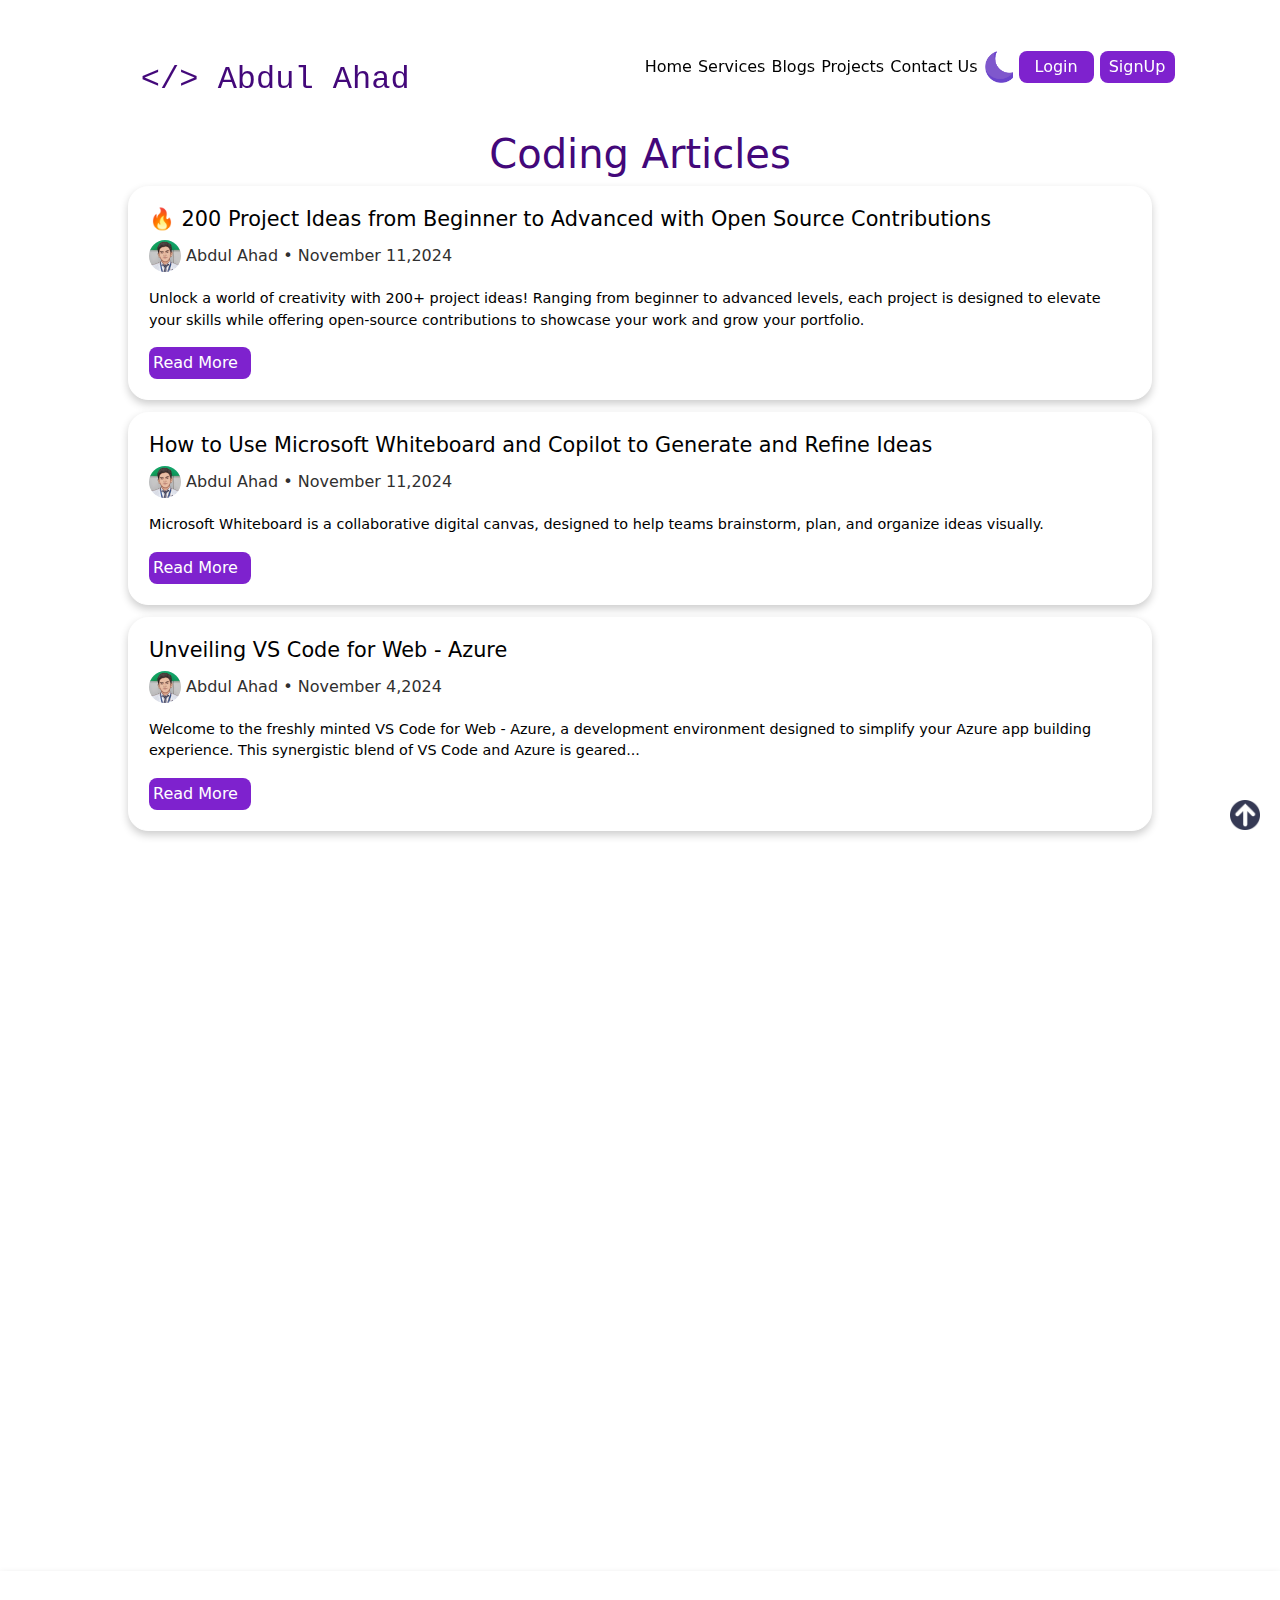
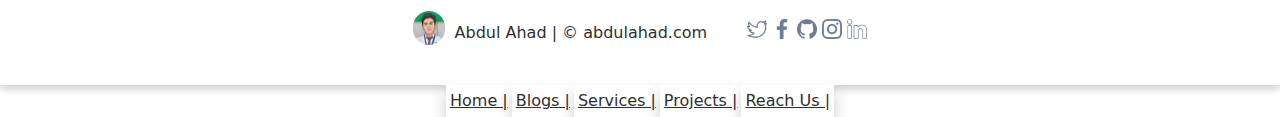
<file: html/blog.html>
<!DOCTYPE html>
<html lang="en">
  <head>
    <meta charset="UTF-8" />
    <meta name="viewport" content="width=device-width, initial-scale=1.0" />
    <title>Blogs | Abdul Ahad - Portfolio</title>
    <link rel="shortcut icon" href="../image/favicon.ico" type="image/x-icon" />
    <link
      href="https://cdn.jsdelivr.net/npm/bootstrap@5.3.3/dist/css/bootstrap.min.css"
      rel="stylesheet"
      integrity="sha384-QWTKZyjpPEjISv5WaRU9OFeRpok6YctnYmDr5pNlyT2bRjXh0JMhjY6hW+ALEwIH"
      crossorigin="anonymous"
    />
    <script
      src="https://cdn.jsdelivr.net/npm/bootstrap@5.3.3/dist/js/bootstrap.bundle.min.js"
      integrity="sha384-YvpcrYf0tY3lHB60NNkmXc5s9fDVZLESaAA55NDzOxhy9GkcIdslK1eN7N6jIeHz"
      crossorigin="anonymous"
    ></script>
    <link rel="stylesheet" href="../css/blog.css" />
    <link rel="stylesheet" href="../css/root.css" />
  </head>
  <body class="">
    <nav class="navbar fixed-top" id="gototop">
      <div class="nav-container">
        <div class="left-content">
          <pre>
                      <code class="code-container">
  &lt;/&gt; Abdul Ahad </code> 
                  </pre>
        </div>
        <div class="right-content">
          <ul>
            <li><a class="nav-links" href="../index.html">Home</a></li>
            <li>
              <a class="nav-links" href="../html/services.html">Services</a>
            </li>
            <li><a class="nav-links" href="../html/blog.html">Blogs</a></li>
            <li>
              <a class="nav-links" href="../html/project.html">Projects</a>
            </li>
            <li>
              <a class="nav-links" href="../html/contact.html">Contact Us</a>
            </li>
            <li>
              <button
                onclick="darkMode()"
                id="darkModeToggle"
                class="button-image"
              >
                <img
                  class="img-darkmode"
                  src="../image/night-mode.png"
                  alt="darkmode"
                />
              </button>
            </li>
            <li>
              <button
                class="button-auth"
                value="LogIn"
                onclick="window.location.href='../html/login.html'"
              >
                Login
              </button>
            </li>
            <li>
              <button
                class="button-auth button-auth1"
                value="SignUp"
                onclick="window.location.href='../html/signup.html'"
              >
                SignUp
              </button>
            </li>
          </ul>
        </div>
      </div>
    </nav>

    <!-- blogs section -->
    <div class="blogs">
      <h1 class="text-center">Coding Articles</h1>
      <div class="blog-cards">
        <div class="card all">
          <h5 class="card-head">
            🔥 200 Project Ideas from Beginner to Advanced with Open Source
            Contributions
          </h5>
          <p class="dev-name">
            <img
              src="../image/favicon-32x32.png"
              alt="developer"
              class="dev-img"
            />
            Abdul Ahad • November 11,2024
          </p>
          <p class="card-para">
            Unlock a world of creativity with 200+ project ideas! Ranging from
            beginner to advanced levels, each project is designed to elevate
            your skills while offering open-source contributions to showcase
            your work and grow your portfolio.
          </p>
          <a
            href="https://dev.to/kishansheth/200-project-ideas-from-beginner-to-advanced-with-open-source-contributions-3g6a"
            class="card-btn"
            >Read More</a
          >
        </div>
        <div class="card all">
          <h5 class="card-head">
            How to Use Microsoft Whiteboard and Copilot to Generate and Refine
            Ideas
          </h5>
          <p class="dev-name">
            <img
              src="../image/favicon-32x32.png"
              alt="developer"
              class="dev-img"
            />
            Abdul Ahad • November 11,2024
          </p>
          <p class="card-para">
            Microsoft Whiteboard is a collaborative digital canvas, designed to
            help teams brainstorm, plan, and organize ideas visually.
          </p>
          <a
            href="https://dev.to/jaloplo/how-to-use-microsoft-whiteboard-and-copilot-to-generate-and-refine-ideas-21f1"
            class="card-btn"
            >Read More</a
          >
        </div>
        <div class="card all">
          <h5 class="card-head">Unveiling VS Code for Web - Azure</h5>
          <p class="dev-name">
            <img
              src="../image/favicon-32x32.png"
              alt="developer"
              class="dev-img"
            />
            Abdul Ahad • November 4,2024
          </p>
          <p class="card-para">
            Welcome to the freshly minted VS Code for Web - Azure, a development
            environment designed to simplify your Azure app building experience.
            This synergistic blend of VS Code and Azure is geared...
          </p>
          <a
            href="https://dev.to/azure/unveiling-vs-code-for-web-azure-20ch"
            class="card-btn"
            >Read More</a
          >
        </div>
        <div class="card all">
          <h5 class="card-head">
            Devtools Startup Ideas: Building an AI-Powered Debugging Assistant
            With Code Samples!
          </h5>
          <p class="dev-name">
            <img
              src="../image/favicon-32x32.png"
              alt="developer"
              class="dev-img"
            />
            Abdul Ahad • October 25,2024
          </p>
          <p class="card-para">
            I am starting a new series. It focuses on giving devtools ideas to
            promising founders. These founders are looking to get into the
            founder space. I have been doing a lot of research on this topic....
          </p>
          <a
            href="https://dev.to/dumebii/devtools-startup-ideas-building-an-ai-powered-debugging-assistant-with-code-samples-5348"
            class="card-btn"
            >Read More</a
          >
        </div>
        <div class="card all">
          <h5 class="card-head">
            Optimize Like a Pro: JavaScript Memory Techniques for Large Projects
          </h5>
          <p class="dev-name">
            <img
              src="../image/favicon-32x32.png"
              alt="developer"
              class="dev-img"
            />
            Abdul Ahad • October 10,2024
          </p>
          <p class="card-para">
            Welcome to the comprehensive guide on JavaScript memory management
            and optimization! Whether you're building a complex web application
            or scaling an existing one...
          </p>
          <a
            href="https://dev.to/chintanonweb/optimize-like-a-pro-javascript-memory-techniques-for-large-projects-j22"
            class="card-btn"
            >Read More</a
          >
        </div>
        <div class="card all">
          <h5 class="card-head">
            Understanding the HTTP 500 Internal Server Error: Causes, Solutions,
            and Prevention
          </h5>
          <p class="dev-name">
            <img
              src="../image/favicon-32x32.png"
              alt="developer"
              class="dev-img"
            />
            Abdul Ahad • September 29,2024
          </p>
          <p class="card-para">
            The HTTP 500 Internal Server Error is a common yet frustrating error
            encountered while accessing websites. This error is a server-side
            issue, meaning it arises from problems
          </p>
          <a
            href="https://dev.to/keploy/understanding-the-http-500-internal-server-error-causes-solutions-and-prevention-36kf"
            class="card-btn"
            >Read More</a
          >
        </div>
      </div>
    </div>

    <div class="upper-image">
      <a class="upr-link"
        ><img src="../image/up-arrow.png" alt="go to top" class="up-img"
      /></a>
    </div>

    <!-- footer section -->
    <footer class="footer-section">
      <div class="footer card2">
        <div class="footer-part1">
          <img
            class="footer-img"
            src="../image/favicon-32x32.png"
            alt="my-image"
          />
          <div class="footer-para">
            Abdul Ahad | <span class="footer-span">&copy; abdulahad.com</span>
          </div>
        </div>
        <div class="footer-part2">
          <a href="https://twitter.com/ahadabdul9976" class="social-link"
            ><img src="../image/twitter.png" alt="twitter" class="sofo-img"
          /></a>
          <a
            href="https://www.facebook.com/profile.php?id=100090940032956"
            class="social-link"
            ><img src="../image/facebook.png" alt="facebook" class="sofo-img"
          /></a>
          <a href="https://github.com/abdulahad0007/" class="social-link"
            ><img src="../image/github1.png" alt="github" class="sofo-img"
          /></a>
          <a href="https://www.instagram.com/__theahad/" class="social-link"
            ><img src="../image/instagram.png" alt="instagram" class="sofo-img"
          /></a>
          <a
            href="https://www.linkedin.com/in/abdul-ahad-6954b0266/"
            class="social-link"
            ><img src="../image/linkedin.png" alt="linkedin" class="sofo-img"
          /></a>
        </div>
      </div>
      <div class="last-part">
        <a href="../index.html" class="web-links">Home | </a>
        <a href="../html/blog.html" class="web-links">Blogs | </a>
        <a href="../html/services.html" class="web-links"> Services | </a>
        <a href="../html/project.html" class="web-links"> Projects | </a>
        <a href="../html/contact.html" class="web-links"> Reach Us | </a>
      </div>
    </footer>
    <script src="../js/blog.js"></script>
  </body>
</html>
</file>
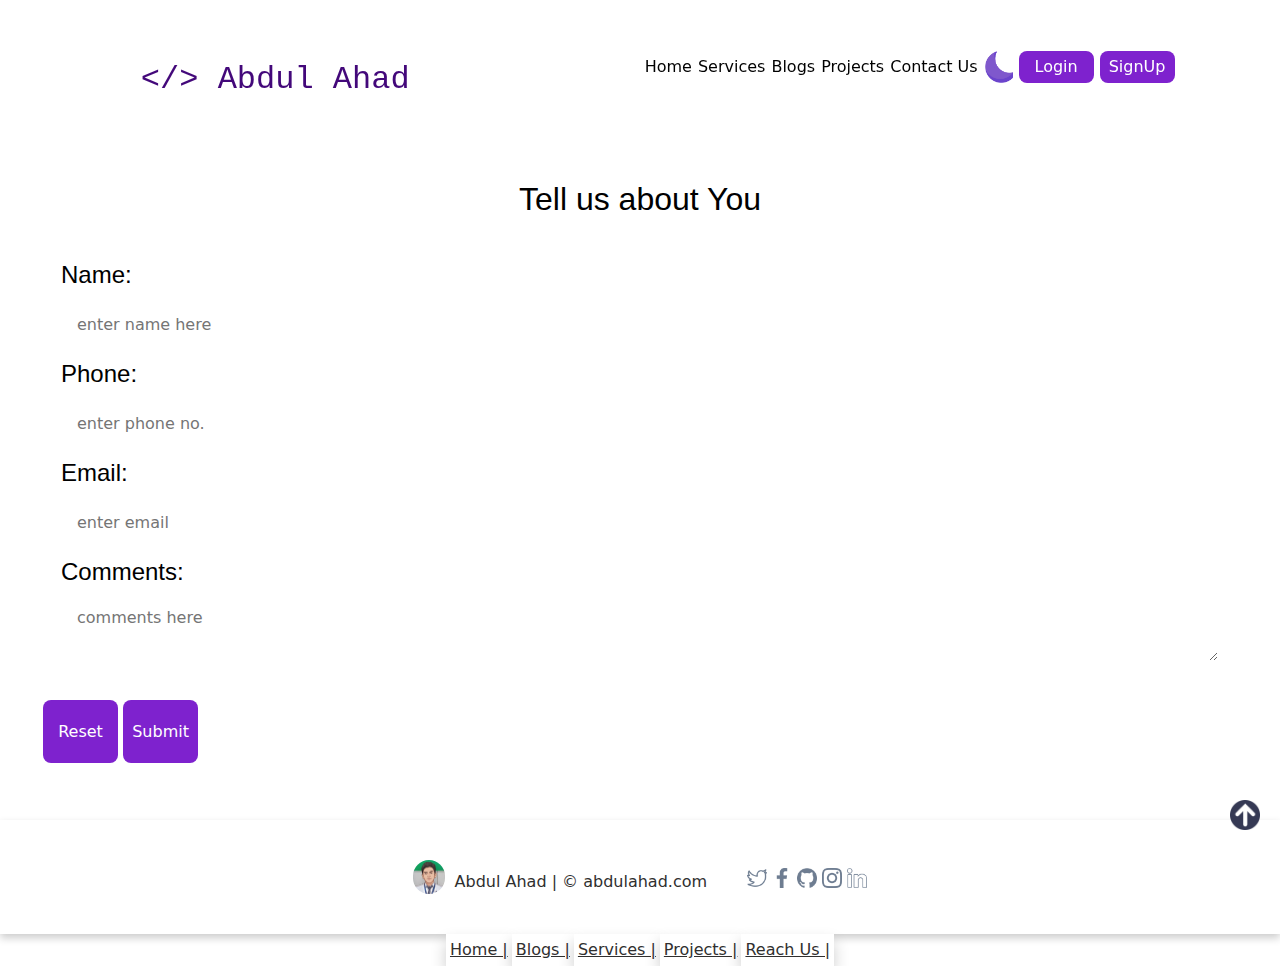
<file: html/contact.html>
<!DOCTYPE html>
<html lang="en">
  <head>
    <meta charset="UTF-8" />
    <meta name="viewport" content="width=device-width, initial-scale=1.0" />
    <title>Contact Us | Abdul Ahad - Portfolio</title>
    <link rel="shortcut icon" href="../image/favicon.ico" type="image/x-icon" />
    <link
      href="https://cdn.jsdelivr.net/npm/bootstrap@5.3.3/dist/css/bootstrap.min.css"
      rel="stylesheet"
      integrity="sha384-QWTKZyjpPEjISv5WaRU9OFeRpok6YctnYmDr5pNlyT2bRjXh0JMhjY6hW+ALEwIH"
      crossorigin="anonymous"
    />
    <script
      src="https://cdn.jsdelivr.net/npm/bootstrap@5.3.3/dist/js/bootstrap.bundle.min.js"
      integrity="sha384-YvpcrYf0tY3lHB60NNkmXc5s9fDVZLESaAA55NDzOxhy9GkcIdslK1eN7N6jIeHz"
      crossorigin="anonymous"
    ></script>
    <link rel="stylesheet" href="../css/contact.css" />
    <link rel="stylesheet" href="../css/root.css" />
  </head>
  <body class="">
    <nav class="navbar fixed-top" id="gototop">
      <div class="nav-container">
        <div class="left-content">
          <pre>
                      <code class="code-container">
  &lt;/&gt; Abdul Ahad </code> 
                  </pre>
        </div>
        <div class="right-content">
          <ul>
            <li><a class="nav-links" href="../index.html">Home</a></li>
            <li>
              <a class="nav-links" href="../html/services.html">Services</a>
            </li>
            <li><a class="nav-links" href="../html/blog.html">Blogs</a></li>
            <li>
              <a class="nav-links" href="../html/project.html">Projects</a>
            </li>
            <li>
              <a class="nav-links" href="../html/contact.html">Contact Us</a>
            </li>
            <li>
              <button
                onclick="darkMode()"
                id="darkModeToggle"
                class="button-image"
              >
                <img
                  class="img-darkmode"
                  src="../image/night-mode.png"
                  alt="darkmode"
                />
              </button>
            </li>
            <li>
              <button
                class="button-auth"
                value="LogIn"
                onclick="window.location.href='../html/login.html'"
              >
                Login
              </button>
            </li>
            <li>
              <button
                class="button-auth button-auth1"
                value="SignUp"
                onclick="window.location.href='../html/signup.html'"
              >
                SignUp
              </button>
            </li>
          </ul>
        </div>
      </div>
    </nav>

    <!-- contact section -->
    <form action="" method="post" enctype="text/plain" class="form">
      <h5 class="text-center">Tell us about You</h5>
      <div class="form-content">
        <label for="name">Name:</label>
        <input
          type="text"
          name="name"
          id="name"
          placeholder="enter name here"
          required
        />
        <label for="phone">Phone:</label>
        <input
          type="number"
          name="phone"
          id="phone"
          placeholder="enter phone no."
          required
        />
        <label for="email">Email:</label>
        <input
          type="email"
          name="email"
          id="email"
          placeholder="enter email"
          required
        />
        <label for="comments">Comments:</label>
        <textarea
          name="comments"
          id="comments"
          placeholder="comments here"
        ></textarea>
      </div>
      <div class="message"></div>
      <div class="btn">
        <input type="reset" value="Reset" />
        <input type="submit" onclick="message()" value="Submit" />
      </div>
    </form>

    <div class="upper-image">
      <a class="upr-link"
        ><img src="../image/up-arrow.png" alt="go to top" class="up-img"
      /></a>
    </div>

    <!-- footer section -->
    <footer class="footer-section">
      <div class="footer card2">
        <div class="footer-part1">
          <img
            class="footer-img"
            src="../image/favicon-32x32.png"
            alt="my-image"
          />
          <div class="footer-para">
            Abdul Ahad | <span class="footer-span">&copy; abdulahad.com</span>
          </div>
        </div>
        <div class="footer-part2">
          <a href="https://twitter.com/ahadabdul9976" class="social-link"
            ><img src="../image/twitter.png" alt="twitter" class="sofo-img"
          /></a>
          <a
            href="https://www.facebook.com/profile.php?id=100090940032956"
            class="social-link"
            ><img src="../image/facebook.png" alt="facebook" class="sofo-img"
          /></a>
          <a href="https://github.com/abdulahad0007/" class="social-link"
            ><img src="../image/github1.png" alt="github" class="sofo-img"
          /></a>
          <a href="https://www.instagram.com/__theahad/" class="social-link"
            ><img src="../image/instagram.png" alt="instagram" class="sofo-img"
          /></a>
          <a
            href="https://www.linkedin.com/in/abdul-ahad-6954b0266/"
            class="social-link"
            ><img src="../image/linkedin.png" alt="linkedin" class="sofo-img"
          /></a>
        </div>
      </div>
      <div class="last-part">
        <a href="../index.html" class="web-links">Home | </a>
        <a href="../html/blog.html" class="web-links">Blogs | </a>
        <a href="../html/services.html" class="web-links"> Services | </a>
        <a href="../html/project.html" class="web-links"> Projects | </a>
        <a href="../html/contact.html" class="web-links"> Reach Us | </a>
      </div>
    </footer>
    <script src="../js/blog.js"></script>
    <script src="../js/contact.js"></script>
  </body>
</html>
</file>
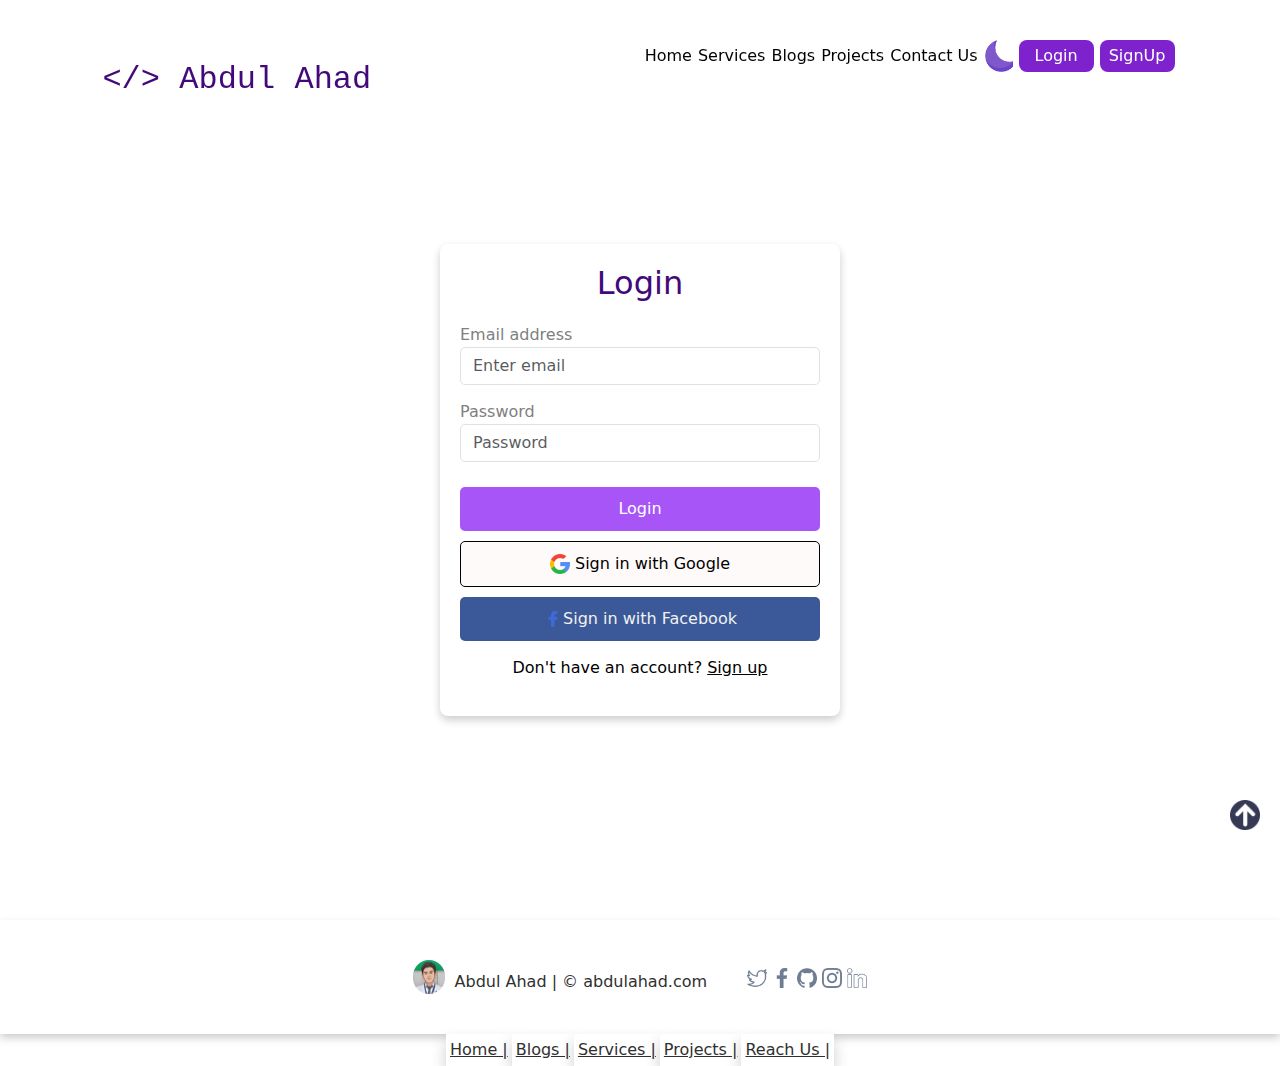
<file: html/login.html>
<!DOCTYPE html>
<html lang="en">
  <head>
    <meta charset="UTF-8" />
    <meta name="viewport" content="width=device-width, initial-scale=1.0" />
    <title>LogIn | Abdul Ahad - Portfolio</title>
    <link rel="shortcut icon" href="../image/favicon.ico" type="image/x-icon" />
    <link
      href="https://cdn.jsdelivr.net/npm/bootstrap@5.3.3/dist/css/bootstrap.min.css"
      rel="stylesheet"
      integrity="sha384-QWTKZyjpPEjISv5WaRU9OFeRpok6YctnYmDr5pNlyT2bRjXh0JMhjY6hW+ALEwIH"
      crossorigin="anonymous"
    />
    <script
      src="https://cdn.jsdelivr.net/npm/bootstrap@5.3.3/dist/js/bootstrap.bundle.min.js"
      integrity="sha384-YvpcrYf0tY3lHB60NNkmXc5s9fDVZLESaAA55NDzOxhy9GkcIdslK1eN7N6jIeHz"
      crossorigin="anonymous"
    ></script>
    <link rel="stylesheet" href="../css/login.css" />
    <link rel="stylesheet" href="../css/root.css" />
  </head>
  <body class="">
    <nav class="navbar fixed-top" id="gototop">
      <div class="nav-container">
        <div class="left-content">
          <pre><code class="code-container">
&lt;/&gt; Abdul Ahad </code></pre>
        </div>
        <div class="right-content">
          <ul>
            <li><a class="nav-links" href="../index.html">Home</a></li>
            <li>
              <a class="nav-links" href="../html/services.html">Services</a>
            </li>
            <li><a class="nav-links" href="../html/blog.html">Blogs</a></li>
            <li>
              <a class="nav-links" href="../html/project.html">Projects</a>
            </li>
            <li>
              <a class="nav-links" href="../html/contact.html">Contact Us</a>
            </li>
            <li>
              <button
                onclick="darkMode()"
                id="darkModeToggle"
                class="button-image"
              >
                <img
                  class="img-darkmode"
                  src="../image/night-mode.png"
                  alt="darkmode"
                />
              </button>
            </li>
            <li>
              <button
                class="button-auth"
                value="LogIn"
                onclick="window.location.href='../html/login.html'"
              >
                Login
              </button>
            </li>
            <li>
              <button
                class="button-auth button-auth1"
                value="SignUp"
                onclick="window.location.href='../html/signup.html'"
              >
                SignUp
              </button>
            </li>
          </ul>
        </div>
      </div>
    </nav>

    <!-- Login Section -->
    <div class="login-container">
      <div class="login-form">
        <h2>Login</h2>
        <form>
          <div class="form-group">
            <label for="email">Email address</label>
            <input
              type="email"
              class="form-control"
              id="email"
              placeholder="Enter email"
              required
            />
          </div>
          <div class="form-group">
            <label for="password">Password</label>
            <input
              type="password"
              class="form-control"
              id="password"
              placeholder="Password"
              required
            />
          </div>
          <button type="submit" class="btn btn-primary">Login</button>
          <button type="button" class="btn btn-google">
            <img src="../image/google.png" alt="google" /> Sign in with Google
          </button>
          <button type="button" class="btn btn-facebook">
            <img src="../image/facebook1.png" alt="facebook" />Sign in with
            Facebook
          </button>
          <div class="form-footer">
            <p>
              Don't have an account?
              <a href="../html/signup.html">Sign up</a>
            </p>
          </div>
        </form>
      </div>
    </div>

    <div class="upper-image">
      <a class="upr-link"
        ><img src="../image/up-arrow.png" alt="go to top" class="up-img"
      /></a>
    </div>

    <!-- Footer Section -->
    <footer class="footer-section">
      <div class="footer card2">
        <div class="footer-part1">
          <img
            class="footer-img"
            src="../image/favicon-32x32.png"
            alt="my-image"
          />
          <div class="footer-para">
            Abdul Ahad | <span class="footer-span">&copy; abdulahad.com</span>
          </div>
        </div>
        <div class="footer-part2">
          <a href="https://twitter.com/ahadabdul9976" class="social-link"
            ><img src="../image/twitter.png" alt="twitter" class="sofo-img"
          /></a>
          <a
            href="https://www.facebook.com/profile.php?id=100090940032956"
            class="social-link"
            ><img src="../image/facebook.png" alt="facebook" class="sofo-img"
          /></a>
          <a href="https://github.com/abdulahad0007/" class="social-link"
            ><img src="../image/github1.png" alt="github" class="sofo-img"
          /></a>
          <a href="https://www.instagram.com/__theahad/" class="social-link"
            ><img src="../image/instagram.png" alt="instagram" class="sofo-img"
          /></a>
          <a
            href="https://www.linkedin.com/in/abdul-ahad-6954b0266/"
            class="social-link"
            ><img src="../image/linkedin.png" alt="linkedin" class="sofo-img"
          /></a>
        </div>
      </div>
      <div class="last-part">
        <a href="../index.html" class="web-links">Home | </a>
        <a href="../html/blog.html" class="web-links">Blogs | </a>
        <a href="../html/services.html" class="web-links"> Services | </a>
        <a href="../html/project.html" class="web-links"> Projects | </a>
        <a href="../html/contact.html" class="web-links"> Reach Us | </a>
      </div>
    </footer>

    <script src="../js/blog.js"></script>
  </body>
</html>
</file>
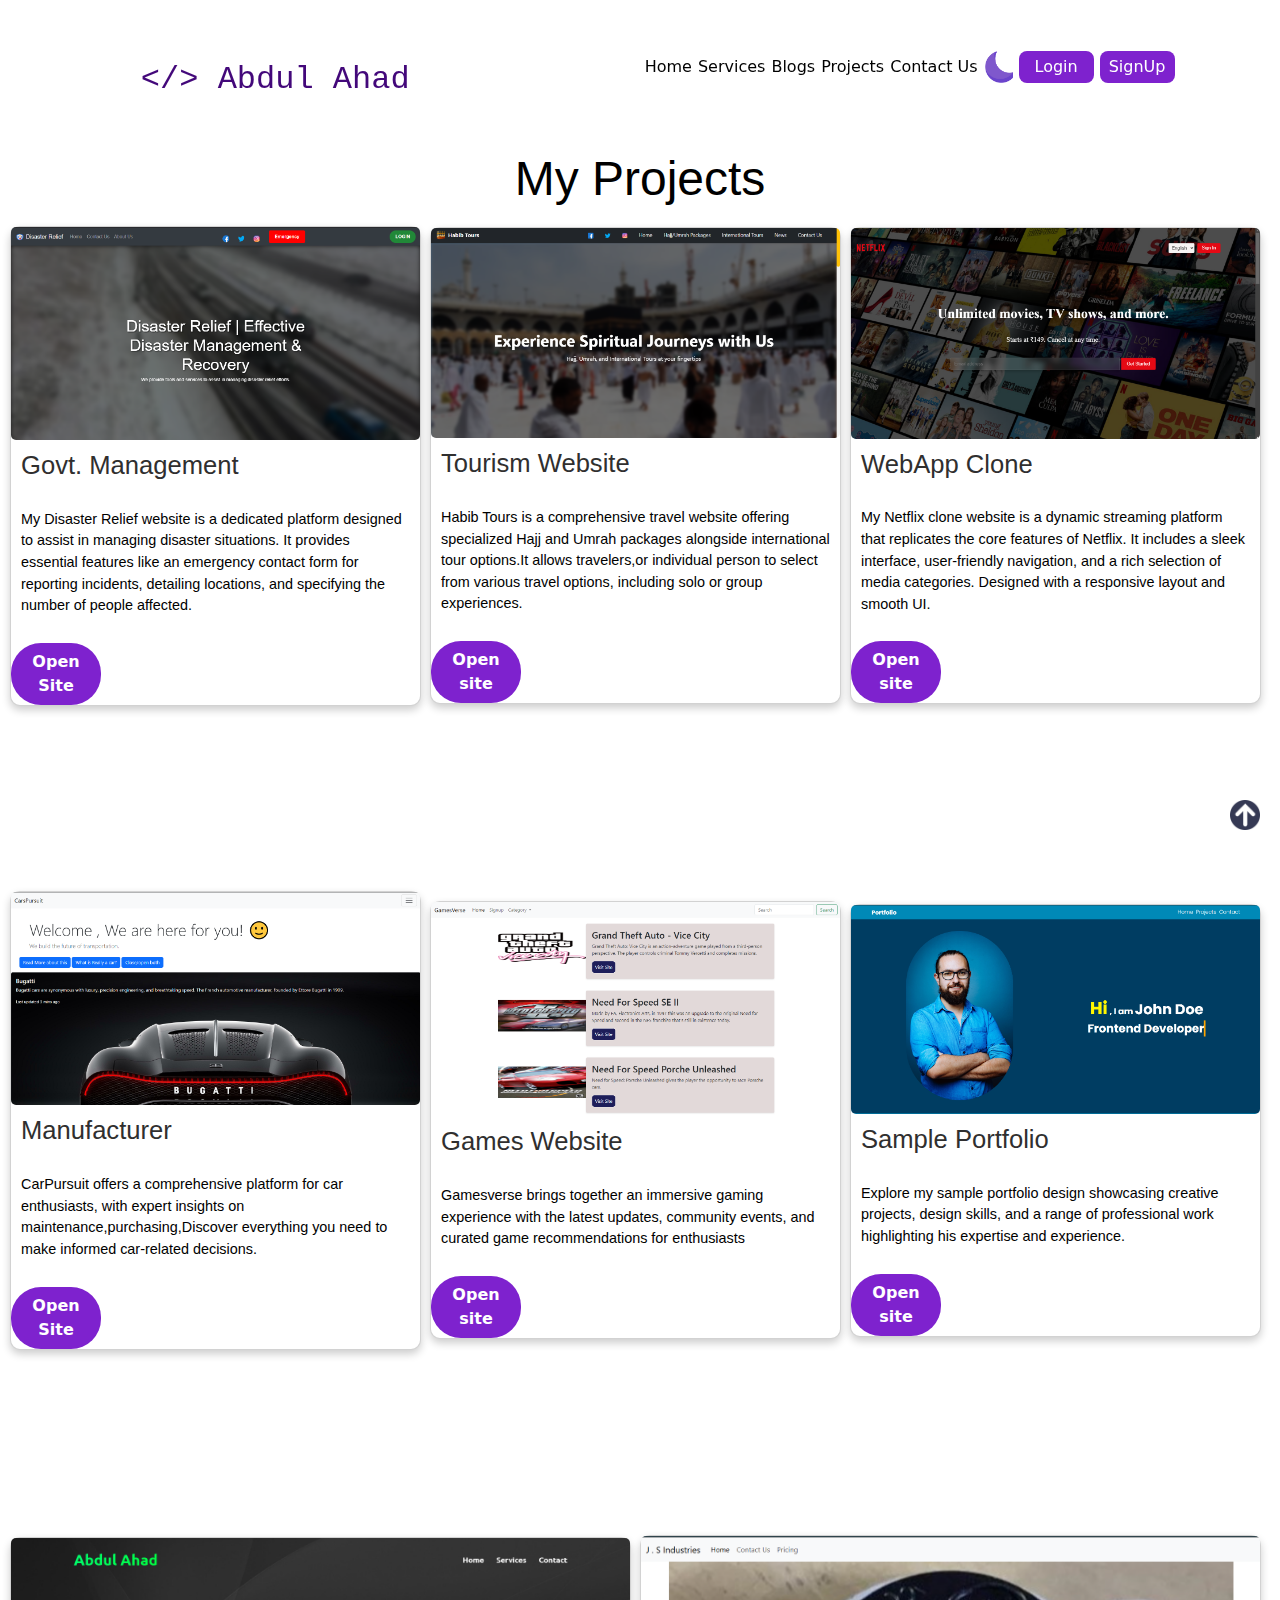
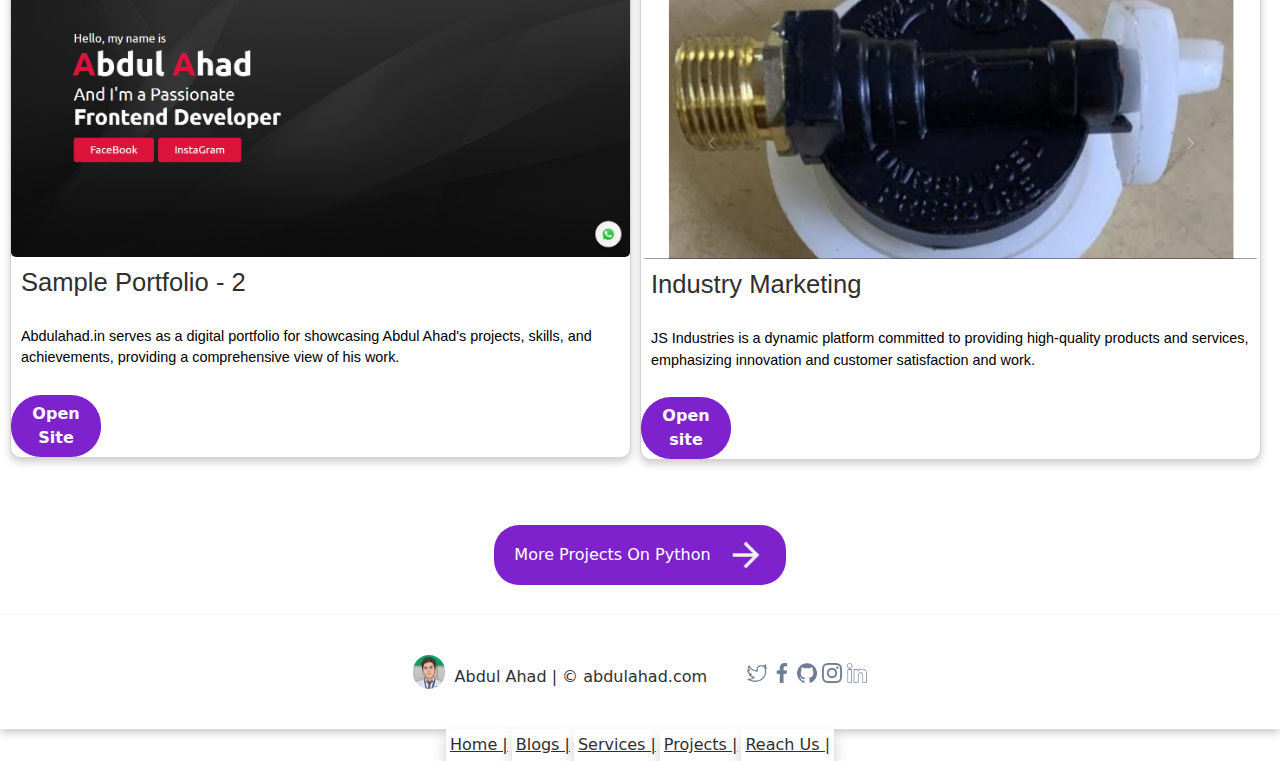
<file: html/project.html>
<!DOCTYPE html>
<html lang="en">
  <head>
    <meta charset="UTF-8" />
    <meta name="viewport" content="width=device-width, initial-scale=1.0" />
    <title>Projects | Abdul Ahad - Portfolio</title>
    <link rel="shortcut icon" href="../image/favicon.ico" type="image/x-icon" />
    <link
      href="https://cdn.jsdelivr.net/npm/bootstrap@5.3.3/dist/css/bootstrap.min.css"
      rel="stylesheet"
      integrity="sha384-QWTKZyjpPEjISv5WaRU9OFeRpok6YctnYmDr5pNlyT2bRjXh0JMhjY6hW+ALEwIH"
      crossorigin="anonymous"
    />
    <script
      src="https://cdn.jsdelivr.net/npm/bootstrap@5.3.3/dist/js/bootstrap.bundle.min.js"
      integrity="sha384-YvpcrYf0tY3lHB60NNkmXc5s9fDVZLESaAA55NDzOxhy9GkcIdslK1eN7N6jIeHz"
      crossorigin="anonymous"
    ></script>
    <link rel="stylesheet" href="../css/project.css" />
    <link rel="stylesheet" href="../css/root.css" />
  </head>
  <body class="">
    <nav class="navbar fixed-top" id="gototop">
      <div class="nav-container">
        <div class="left-content">
          <pre>
                      <code class="code-container">
  &lt;/&gt; Abdul Ahad </code> 
                  </pre>
        </div>
        <div class="right-content">
          <ul>
            <li><a class="nav-links" href="../index.html">Home</a></li>
            <li>
              <a class="nav-links" href="../html/services.html">Services</a>
            </li>
            <li><a class="nav-links" href="../html/blog.html">Blogs</a></li>
            <li>
              <a class="nav-links" href="../html/project.html">Projects</a>
            </li>
            <li>
              <a class="nav-links" href="../html/contact.html">Contact Us</a>
            </li>
            <li>
              <button
                onclick="darkMode()"
                id="darkModeToggle"
                class="button-image"
              >
                <img
                  class="img-darkmode"
                  src="../image/night-mode.png"
                  alt="darkmode"
                />
              </button>
            </li>
            <li>
              <button
                class="button-auth"
                value="LogIn"
                onclick="window.location.href='../html/login.html'"
              >
                Login
              </button>
            </li>
            <li>
              <button
                class="button-auth button-auth1"
                value="SignUp"
                onclick="window.location.href='../html/signup.html'"
              >
                SignUp
              </button>
            </li>
          </ul>
        </div>
      </div>
    </nav>

    <!-- projects section -->
    <div class="project-section">
      <h1 class="project-heading fade-in text-center">My Projects</h1>
      <div class="project-cards">
        <div class="card">
          <img
            class="card-img"
            src="../image/disasterrelief.png"
            alt="disasterrelief"
          />
          <h4 class="para-head">Govt. Management</h4>
          <p class="project-para">
            My Disaster Relief website is a dedicated platform designed to
            assist in managing disaster situations. It provides essential
            features like an emergency contact form for reporting incidents,
            detailing locations, and specifying the number of people affected.
          </p>
          <a
            href="https://abdulahad0007.github.io/disasterrelief/"
            target="_blank"
            rel="noopener noreferrer"
            class="para-link"
            >Open Site</a
          >
        </div>
        <div class="card">
          <img
            class="card-img"
            src="../image/habibtours.png"
            alt="habibtours"
          />
          <h4 class="para-head">Tourism Website</h4>
          <p class="project-para">
            Habib Tours is a comprehensive travel website offering specialized
            Hajj and Umrah packages alongside international tour options.It
            allows travelers,or individual person to select from various travel
            options, including solo or group experiences.
          </p>
          <a
            href="https://abdulahad0007.github.io/habibtours/"
            target="_blank"
            rel="noopener noreferrer"
            class="para-link"
            >Open site</a
          >
        </div>
        <div class="card">
          <img class="card-img" src="../image/netflixclone.png" alt="....." />
          <h4 class="para-head">WebApp Clone</h4>
          <p class="project-para">
            My Netflix clone website is a dynamic streaming platform that
            replicates the core features of Netflix. It includes a sleek
            interface, user-friendly navigation, and a rich selection of media
            categories. Designed with a responsive layout and smooth UI.
          </p>
          <a
            href="https://abdulahad0007.github.io/OCTANET_NOVEMBER/TASK 1/index.html/"
            target="_blank"
            rel="noopener noreferrer"
            class="para-link"
            >Open site</a
          >
        </div>
      </div>
    </div>
    <div class="project-section second">
      <div class="project-cards">
        <div class="card">
          <img
            class="card-img"
            src="../image/carpursuit.png"
            alt="disasterrelief"
          />
          <h4 class="para-head">Manufacturer</h4>
          <p class="project-para">
            CarPursuit offers a comprehensive platform for car enthusiasts, with
            expert insights on maintenance,purchasing,Discover everything you
            need to make informed car-related decisions.
          </p>
          <a
            href="https://abdulahad0007.github.io/carpursuit.com/"
            target="_blank"
            rel="noopener noreferrer"
            class="para-link"
            >Open Site</a
          >
        </div>
        <div class="card">
          <img
            class="card-img"
            src="../image/gamesverse.png"
            alt="habibtours"
          />
          <h4 class="para-head">Games Website</h4>
          <p class="project-para">
            Gamesverse brings together an immersive gaming experience with the
            latest updates, community events, and curated game recommendations
            for enthusiasts
          </p>
          <a
            href="https://abdulahad0007.github.io/gamesverse/"
            target="_blank"
            rel="noopener noreferrer"
            class="para-link"
            >Open site</a
          >
        </div>
        <div class="card">
          <img class="card-img" src="../image/johndoe.png" alt="....." />
          <h4 class="para-head">Sample Portfolio</h4>
          <p class="project-para">
            Explore my sample portfolio design showcasing creative projects,
            design skills, and a range of professional work highlighting his
            expertise and experience.
          </p>
          <a
            href="https://abdulahad0007.github.io/mywork/My%20Work/index.html/"
            target="_blank"
            rel="noopener noreferrer"
            class="para-link"
            >Open site</a
          >
        </div>
      </div>
    </div>
    <div class="project-section">
      <div class="project-cards">
        <div class="card">
          <img
            class="card-img"
            src="../image/abdulservice.png"
            alt="disasterrelief"
          />
          <h4 class="para-head">Sample Portfolio - 2</h4>
          <p class="project-para">
            Abdulahad.in serves as a digital portfolio for showcasing Abdul
            Ahad's projects, skills, and achievements, providing a comprehensive
            view of his work.
          </p>
          <a
            href="https://abdulahad0007.github.io/abdulahad.in/"
            target="_blank"
            rel="noopener noreferrer"
            class="para-link"
            >Open Site</a
          >
        </div>
        <div class="card">
          <img
            class="card-img"
            src="../image/jsindustries.png"
            alt="habibtours"
          />
          <h4 class="para-head">Industry Marketing</h4>
          <p class="project-para">
            JS Industries is a dynamic platform committed to providing
            high-quality products and services, emphasizing innovation and
            customer satisfaction and work.
          </p>
          <a
            href="https://abdulahad0007.github.io/jsindustries/index.html"
            target="_blank"
            rel="noopener noreferrer"
            class="para-link"
            >Open site</a
          >
        </div>
      </div>
    </div>
    <div class="project-btn">
      <button
        class="project-button"
        onclick="window.location.href='../html/python.html'"
      >
        More Projects On Python
        <img src="../image/forward-arrow.png" alt="arrow" class="btn-arrow" />
      </button>
    </div>
    <div class="upper-image">
      <a class="upr-link"
        ><img src="../image/up-arrow.png" alt="go to top" class="up-img"
      /></a>
    </div>
    <!-- footer section -->
    <footer class="footer-section">
      <div class="footer card2">
        <div class="footer-part1">
          <img
            class="footer-img"
            src="../image/favicon-32x32.png"
            alt="my-image"
          />
          <div class="footer-para">
            Abdul Ahad | <span class="footer-span">&copy; abdulahad.com</span>
          </div>
        </div>
        <div class="footer-part2">
          <a href="https://twitter.com/ahadabdul9976" class="social-link"
            ><img src="../image/twitter.png" alt="twitter" class="sofo-img"
          /></a>
          <a
            href="https://www.facebook.com/profile.php?id=100090940032956"
            class="social-link"
            ><img src="../image/facebook.png" alt="facebook" class="sofo-img"
          /></a>
          <a href="https://github.com/abdulahad0007/" class="social-link"
            ><img src="../image/github1.png" alt="github" class="sofo-img"
          /></a>
          <a href="https://www.instagram.com/__theahad/" class="social-link"
            ><img src="../image/instagram.png" alt="instagram" class="sofo-img"
          /></a>
          <a
            href="https://www.linkedin.com/in/abdul-ahad-6954b0266/"
            class="social-link"
            ><img src="../image/linkedin.png" alt="linkedin" class="sofo-img"
          /></a>
        </div>
      </div>
      <div class="last-part">
        <a href="../index.html" class="web-links">Home | </a>
        <a href="../html/blog.html" class="web-links">Blogs | </a>
        <a href="../html/services.html" class="web-links"> Services | </a>
        <a href="../html/project.html" class="web-links"> Projects | </a>
        <a href="../html/contact.html" class="web-links"> Reach Us | </a>
      </div>
    </footer>
    <script src="../js/project.js"></script>
  </body>
</html>
</file>
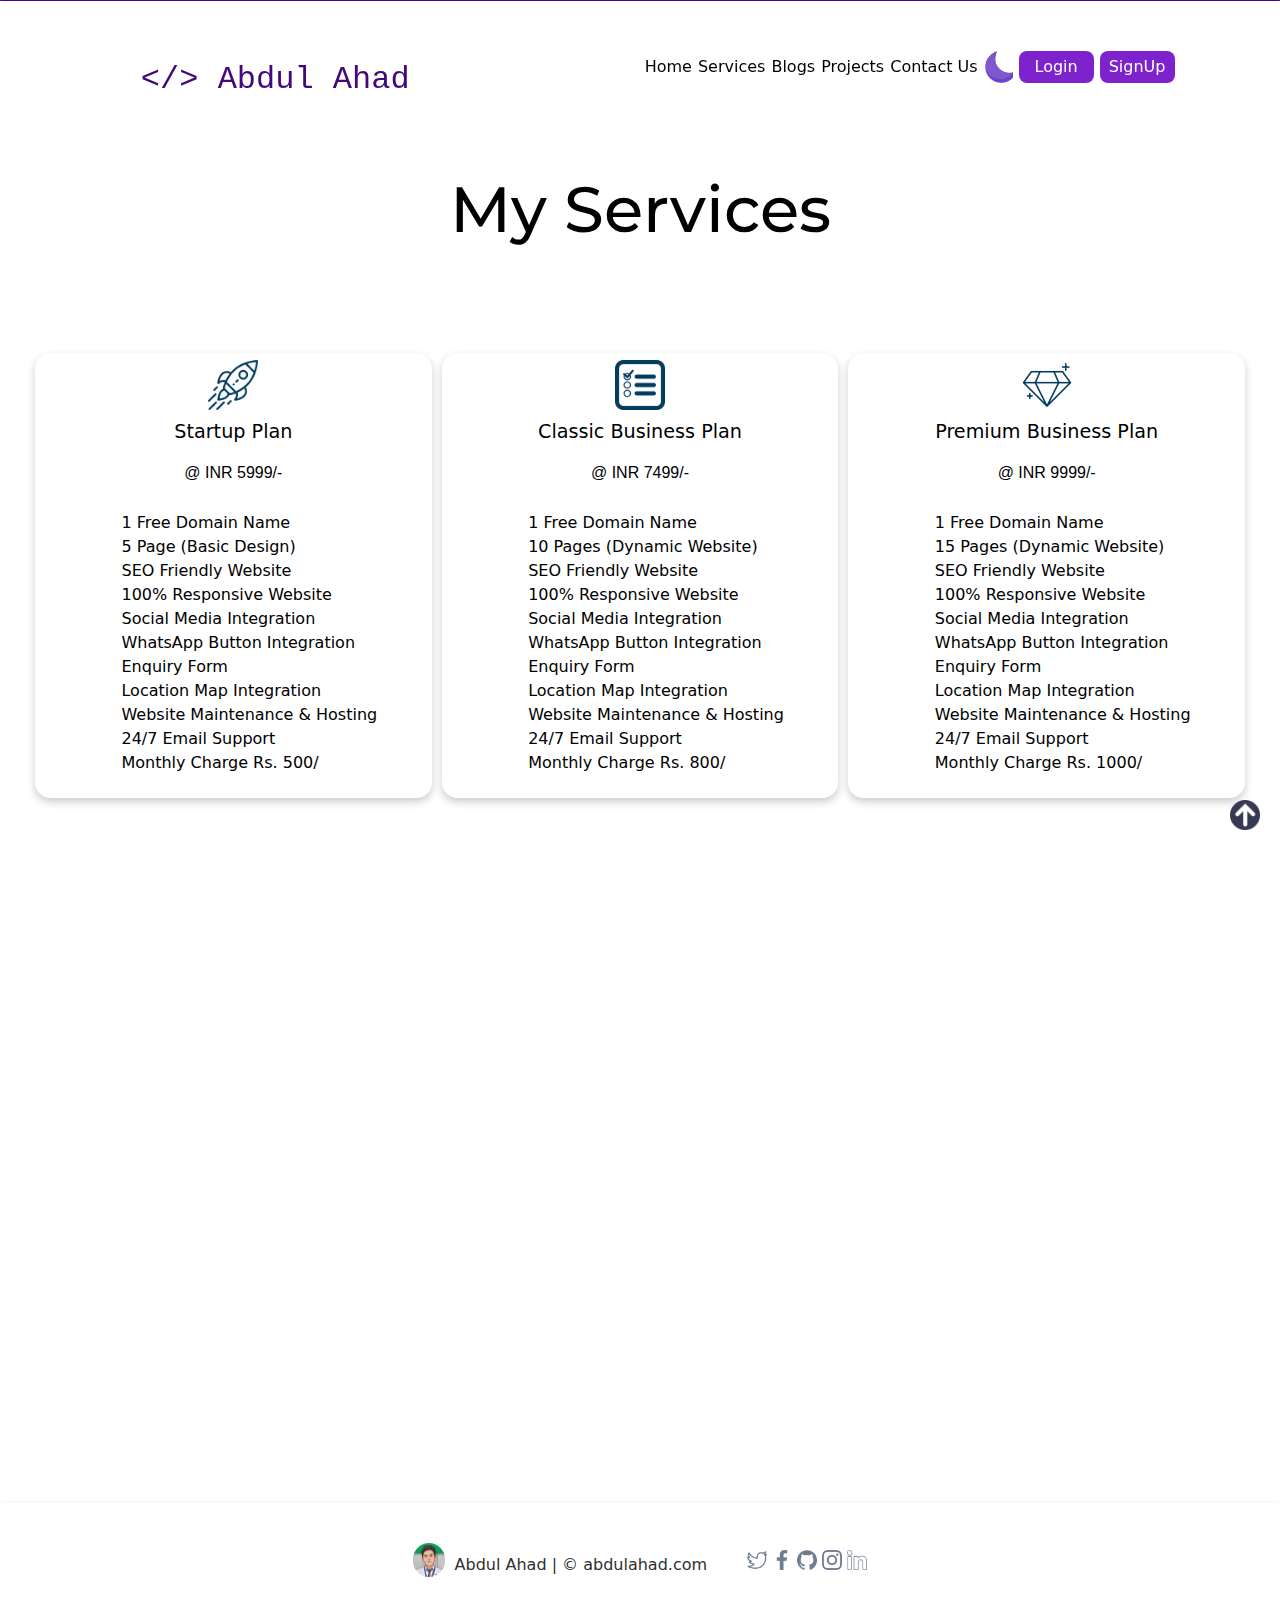
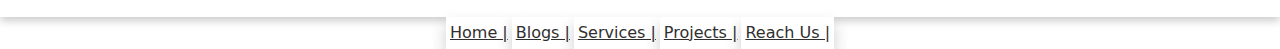
<file: html/services.html>
<!DOCTYPE html>
<html lang="en">
  <head>
    <meta charset="UTF-8" />
    <meta name="viewport" content="width=device-width, initial-scale=1.0" />
    <title>Services | Abdul Ahad</title>
    <link rel="shortcut icon" href="../image/favicon.ico" type="image/x-icon" />
    <link
      href="https://cdn.jsdelivr.net/npm/bootstrap@5.3.3/dist/css/bootstrap.min.css"
      rel="stylesheet"
      integrity="sha384-QWTKZyjpPEjISv5WaRU9OFeRpok6YctnYmDr5pNlyT2bRjXh0JMhjY6hW+ALEwIH"
      crossorigin="anonymous"
    />
    <script
      src="https://cdn.jsdelivr.net/npm/bootstrap@5.3.3/dist/js/bootstrap.bundle.min.js"
      integrity="sha384-YvpcrYf0tY3lHB60NNkmXc5s9fDVZLESaAA55NDzOxhy9GkcIdslK1eN7N6jIeHz"
      crossorigin="anonymous"
    ></script>
    <link rel="preconnect" href="https://fonts.googleapis.com" />
    <link rel="preconnect" href="https://fonts.gstatic.com" crossorigin />
    <link
      href="https://fonts.googleapis.com/css2?family=Montserrat:ital,wght@0,100..900;1,100..900&display=swap"
      rel="stylesheet"
    />
    <link rel="stylesheet" href="../css/services.css" />
    <link rel="stylesheet" href="../css/root.css" />
  </head>
  <body class="">
    <div class="progress"></div>
    <nav class="navbar fixed-top" id="gototop">
      <div class="nav-container">
        <div class="left-content">
          <pre>
                      <code class="code-container">
  &lt;/&gt; Abdul Ahad </code> 
                  </pre>
        </div>
        <div class="right-content">
          <ul>
            <li><a class="nav-links" href="../index.html">Home</a></li>
            <li>
              <a class="nav-links" href="../html/services.html">Services</a>
            </li>
            <li><a class="nav-links" href="../html/blog.html">Blogs</a></li>
            <li>
              <a class="nav-links" href="../html/project.html">Projects</a>
            </li>
            <li>
              <a class="nav-links" href="../html/contact.html">Contact Us</a>
            </li>
            <li>
              <button
                onclick="darkMode()"
                id="darkModeToggle"
                class="button-image"
              >
                <img
                  class="img-darkmode"
                  src="../image/night-mode.png"
                  alt="darkmode"
                />
              </button>
            </li>
            <li>
              <button
                class="button-auth"
                value="LogIn"
                onclick="window.location.href='../html/login.html'"
              >
                Login
              </button>
            </li>
            <li>
              <button
                class="button-auth button-auth1"
                value="SignUp"
                onclick="window.location.href='../html/signup.html'"
              >
                SignUp
              </button>
            </li>
          </ul>
        </div>
      </div>
    </nav>

    <!-- services section -->
    <div class="services">
      <h2 class="text-center">My Services</h2>
      <div class="basic-cards">
        <div class="card all">
          <img src="../image/basic1.png" alt="Startup" class="top-img" />
          <h3 class="head">Startup Plan</h3>
          <p>@ INR 5999/-</p>
          <ul>
            <li>1 Free Domain Name</li>
            <li>5 Page (Basic Design)</li>
            <li>SEO Friendly Website</li>
            <li>100% Responsive Website</li>
            <li>Social Media Integration</li>
            <li>WhatsApp Button Integration</li>
            <li>Enquiry Form</li>
            <li>Location Map Integration</li>
            <li>Website Maintenance & Hosting</li>
            <li>24/7 Email Support</li>
            <li>Monthly Charge Rs. 500/</li>
          </ul>
        </div>
        <div class="card all">
          <img src="../image/basic2.png" alt="Classic" class="top-img" />
          <h3>Classic Business Plan</h3>
          <p>@ INR 7499/-</p>
          <ul>
            <li>1 Free Domain Name</li>
            <li>10 Pages (Dynamic Website)</li>
            <li>SEO Friendly Website</li>
            <li>100% Responsive Website</li>
            <li>Social Media Integration</li>
            <li>WhatsApp Button Integration</li>
            <li>Enquiry Form</li>
            <li>Location Map Integration</li>
            <li>Website Maintenance & Hosting</li>
            <li>24/7 Email Support</li>
            <li>Monthly Charge Rs. 800/</li>
          </ul>
        </div>
        <div class="card all">
          <img src="../image/basic3.png" alt="premium" class="top-img" />
          <h3>Premium Business Plan</h3>
          <p>@ INR 9999/-</p>
          <ul>
            <li>1 Free Domain Name</li>
            <li>15 Pages (Dynamic Website)</li>
            <li>SEO Friendly Website</li>
            <li>100% Responsive Website</li>
            <li>Social Media Integration</li>
            <li>WhatsApp Button Integration</li>
            <li>Enquiry Form</li>
            <li>Location Map Integration</li>
            <li>Website Maintenance & Hosting</li>
            <li>24/7 Email Support</li>
            <li>Monthly Charge Rs. 1000/</li>
          </ul>
        </div>
      </div>
      <div class="premium-cards">
        <div class="card all">
          <img
            src="../image/basic1.png"
            alt="Classic E-Commerce"
            class="top-img"
          />
          <h3>Classic E-Commerce Plan</h3>
          <p>@ INR 9999/-</p>
          <ul>
            <li>1 Free Domain Name</li>
            <li>5 Pages (Basic Design)</li>
            <li>Unlimited Product Listing</li>
            <li>Unlimited Images & Videos</li>
            <li>100% Responsive Website</li>
            <li>Payment Gateway Integration</li>
            <li>Social Media Integration</li>
            <li>Call Button Integration</li>
            <li>Website Maintenance & Hosting</li>
            <li>24/7 Email Support</li>
            <li>Monthly Charge Rs. 1500/-</li>
          </ul>
        </div>
        <div class="card all">
          <img src="../image/basic2.png" alt="..." class="top-img" />
          <h3>Premium E-Commerce Plan</h3>
          <p>@ INR 14999/-</p>
          <ul>
            <li>1 Free Domain Name</li>
            <li>12 Pages (Basic Design)</li>
            <li>Unlimited Product Listing</li>
            <li>Unlimited Images & Videos</li>
            <li>100% Responsive Website</li>
            <li>Payment Gateway Integration</li>
            <li>Social Media Integration</li>
            <li>Call Button Integration</li>
            <li>Website Maintenance & Hosting</li>
            <li>24/7 Email Support</li>
            <li>Monthly Charge Rs. 1500/-</li>
          </ul>
        </div>
        <div class="card all">
          <img src="../image/basic3.png" alt="..." class="top-img" />
          <h3>Multi Vendor E-Commerce Plan</h3>
          <p>@ INR 19999/-</p>
          <ul>
            <li>1 Free Domain Name</li>
            <li>Unlimites Pages (Customized Design)</li>
            <li>Unlimited Product Listing</li>
            <li>Unlimited Images & Videos</li>
            <li>100% Responsive Website</li>
            <li>Payment Gateway Integration</li>
            <li>Social Media Integration</li>
            <li>Call Button Integration</li>
            <li>Website Maintenance & Hosting</li>
            <li>24/7 Email Support</li>
            <li>Monthly Charge Rs. 1500/-</li>
          </ul>
        </div>
      </div>
    </div>
    <div class="project-btn all">
      <button
        class="project-button"
        onclick="window.location.href='../html/template.html'"
      >
        Get free Templates Here
        <img src="../image/forward-arrow.png" alt="arrow" class="btn-arrow" />
      </button>
    </div>
    <div class="upper-image">
      <a class="upr-link"
        ><img src="../image/up-arrow.png" alt="go to top" class="up-img"
      /></a>
    </div>

    <!-- footer section -->
    <footer class="footer-section">
      <div class="footer card2">
        <div class="footer-part1">
          <img
            class="footer-img"
            src="../image/favicon-32x32.png"
            alt="my-image"
          />
          <div class="footer-para">
            Abdul Ahad | <span class="footer-span">&copy; abdulahad.com</span>
          </div>
        </div>
        <div class="footer-part2">
          <a href="https://twitter.com/ahadabdul9976" class="social-link"
            ><img src="../image/twitter.png" alt="twitter" class="sofo-img"
          /></a>
          <a
            href="https://www.facebook.com/profile.php?id=100090940032956"
            class="social-link"
            ><img src="../image/facebook.png" alt="facebook" class="sofo-img"
          /></a>
          <a href="https://github.com/abdulahad0007/" class="social-link"
            ><img src="../image/github1.png" alt="github" class="sofo-img"
          /></a>
          <a href="https://www.instagram.com/__theahad/" class="social-link"
            ><img src="../image/instagram.png" alt="instagram" class="sofo-img"
          /></a>
          <a
            href="https://www.linkedin.com/in/abdul-ahad-6954b0266/"
            class="social-link"
            ><img src="../image/linkedin.png" alt="linkedin" class="sofo-img"
          /></a>
        </div>
      </div>
      <div class="last-part">
        <a href="../index.html" class="web-links">Home | </a>
        <a href="../html/blog.html" class="web-links">Blogs | </a>
        <a href="../html/services.html" class="web-links"> Services | </a>
        <a href="../html/project.html" class="web-links"> Projects | </a>
        <a href="../html/contact.html" class="web-links"> Reach Us | </a>
      </div>
    </footer>
    <script src="../js/blog.js"></script>
  </body>
</html>
</file>
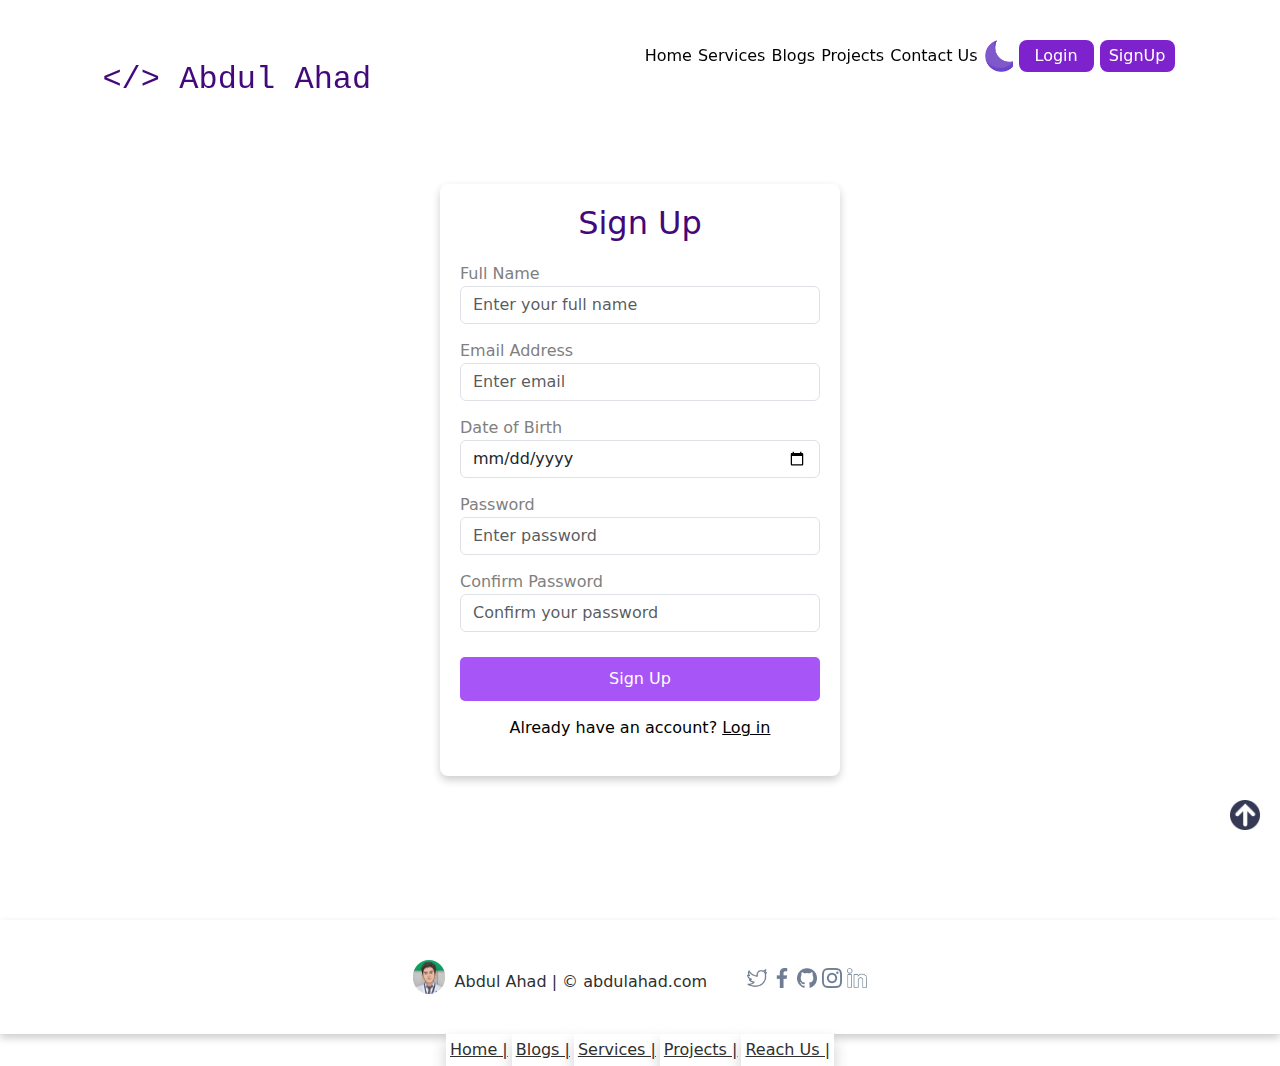
<file: html/signup.html>
<!DOCTYPE html>
<html lang="en">
  <head>
    <meta charset="UTF-8" />
    <meta name="viewport" content="width=device-width, initial-scale=1.0" />
    <title>SignUp | Abdul Ahad - Portfolio</title>
    <link rel="shortcut icon" href="../image/favicon.ico" type="image/x-icon" />
    <link
      href="https://cdn.jsdelivr.net/npm/bootstrap@5.3.3/dist/css/bootstrap.min.css"
      rel="stylesheet"
      integrity="sha384-QWTKZyjpPEjISv5WaRU9OFeRpok6YctnYmDr5pNlyT2bRjXh0JMhjY6hW+ALEwIH"
      crossorigin="anonymous"
    />
    <script
      src="https://cdn.jsdelivr.net/npm/bootstrap@5.3.3/dist/js/bootstrap.bundle.min.js"
      integrity="sha384-YvpcrYf0tY3lHB60NNkmXc5s9fDVZLESaAA55NDzOxhy9GkcIdslK1eN7N6jIeHz"
      crossorigin="anonymous"
    ></script>
    <link rel="stylesheet" href="../css/signup.css" />
    <link rel="stylesheet" href="../css/root.css" />
  </head>
  <body class="">
    <nav class="navbar fixed-top" id="gototop">
      <div class="nav-container">
        <div class="left-content"><pre><code class="code-container">
&lt;/&gt; Abdul Ahad </code></pre>
        </div>
        <div class="right-content">
          <ul>
            <li><a class="nav-links" href="../index.html">Home</a></li>
            <li>
              <a class="nav-links" href="../html/services.html">Services</a>
            </li>
            <li><a class="nav-links" href="../html/blog.html">Blogs</a></li>
            <li>
              <a class="nav-links" href="../html/project.html">Projects</a>
            </li>
            <li>
              <a class="nav-links" href="../html/contact.html">Contact Us</a>
            </li>
            <li>
              <button
                onclick="darkMode()"
                id="darkModeToggle"
                class="button-image"
              >
                <img
                  class="img-darkmode"
                  src="../image/night-mode.png"
                  alt="darkmode"
                />
              </button>
            </li>
            <li>
              <button
                class="button-auth"
                value="LogIn"
                onclick="window.location.href='../html/login.html'"
              >
                Login
              </button>
            </li>
            <li>
              <button
                class="button-auth button-auth1"
                value="SignUp"
                onclick="window.location.href='../html/signup.html'"
              >
                SignUp
              </button>
            </li>
          </ul>
        </div>
      </div>
    </nav>

    <!-- Sign Up Section -->
    <div class="signup-container">
      <div class="signup-form">
        <h2>Sign Up</h2>
        <form onsubmit="return validatePasswords()">
          <div class="form-group">
            <label for="name">Full Name</label>
            <input
              type="text"
              class="form-control"
              id="name"
              placeholder="Enter your full name"
              required
            />
          </div>
          <div class="form-group">
            <label for="email">Email Address</label>
            <input
              type="email"
              class="form-control"
              id="email"
              placeholder="Enter email"
              required
            />
          </div>
          <div class="form-group">
            <label for="dob">Date of Birth</label>
            <input type="date" class="form-control" id="dob" required />
          </div>
          <div class="form-group">
            <label for="password">Password</label>
            <input
              type="password"
              class="form-control"
              id="password"
              placeholder="Enter password"
              required
            />
          </div>
          <div class="form-group">
            <label for="confirm-password">Confirm Password</label>
            <input
              type="password"
              class="form-control"
              id="confirm-password"
              placeholder="Confirm your password"
              required
            />
          </div>
          <button type="submit" class="btn btn-primary">Sign Up</button>
          <div class="form-footer">
            <p>
              Already have an account?
              <a href="../html/login.html">Log in</a>
            </p>
          </div>
        </form>
      </div>
    </div>

    <div class="upper-image">
      <a class="upr-link"
        ><img src="../image/up-arrow.png" alt="go to top" class="up-img"
      /></a>
    </div>

    <!-- Footer Section -->
    <footer class="footer-section">
      <div class="footer card2">
        <div class="footer-part1">
          <img
            class="footer-img"
            src="../image/favicon-32x32.png"
            alt="my-image"
          />
          <div class="footer-para">
            Abdul Ahad | <span class="footer-span">&copy; abdulahad.com</span>
          </div>
        </div>
        <div class="footer-part2">
          <a href="https://twitter.com/ahadabdul9976" class="social-link"
            ><img src="../image/twitter.png" alt="twitter" class="sofo-img"
          /></a>
          <a
            href="https://www.facebook.com/profile.php?id=100090940032956"
            class="social-link"
            ><img src="../image/facebook.png" alt="facebook" class="sofo-img"
          /></a>
          <a href="https://github.com/abdulahad0007/" class="social-link"
            ><img src="../image/github1.png" alt="github" class="sofo-img"
          /></a>
          <a href="https://www.instagram.com/__theahad/" class="social-link"
            ><img src="../image/instagram.png" alt="instagram" class="sofo-img"
          /></a>
          <a
            href="https://www.linkedin.com/in/abdul-ahad-6954b0266/"
            class="social-link"
            ><img src="../image/linkedin.png" alt="linkedin" class="sofo-img"
          /></a>
        </div>
      </div>
      <div class="last-part">
        <a href="../index.html" class="web-links">Home | </a>
        <a href="../html/blog.html" class="web-links">Blogs | </a>
        <a href="../html/services.html" class="web-links"> Services | </a>
        <a href="../html/project.html" class="web-links"> Projects | </a>
        <a href="../html/contact.html" class="web-links"> Reach Us | </a>
      </div>
    </footer>

    <script>
      function validatePasswords() {
        const password = document.getElementById("password").value;
        const confirmPassword =
          document.getElementById("confirm-password").value;
        if (password !== confirmPassword) {
          alert("Passwords do not match!");
          return false;
        }
        return true;
      }
    </script>

    <script src="../js/blog.js"></script>
  </body>
</html>
</file>
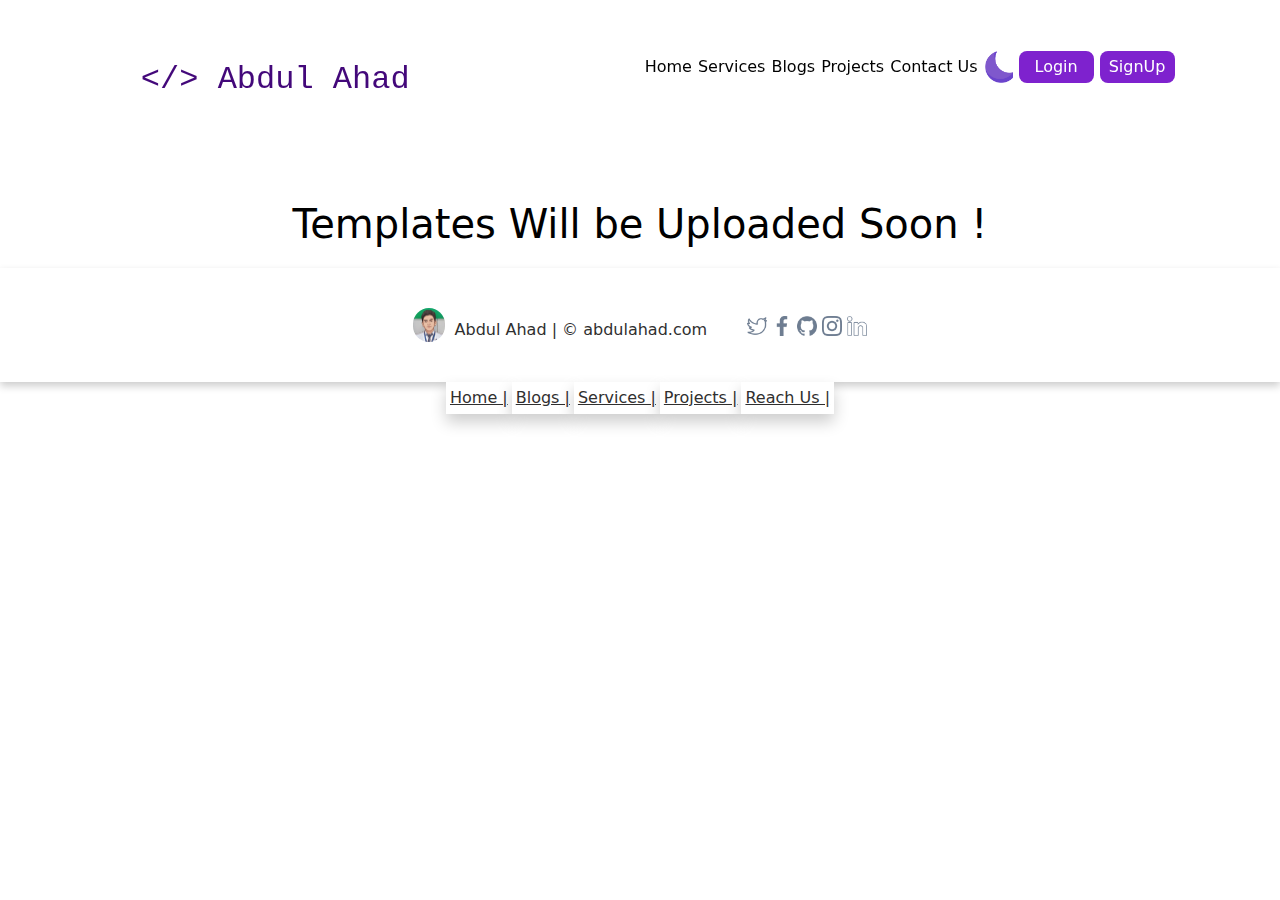
<file: html/template.html>
<!DOCTYPE html>
<html lang="en">
  <head>
    <meta charset="UTF-8" />
    <meta name="viewport" content="width=device-width, initial-scale=1.0" />
    <title>Blogs | Abdul Ahad - Portfolio</title>
    <link rel="shortcut icon" href="../image/favicon.ico" type="image/x-icon" />
    <link
      href="https://cdn.jsdelivr.net/npm/bootstrap@5.3.3/dist/css/bootstrap.min.css"
      rel="stylesheet"
      integrity="sha384-QWTKZyjpPEjISv5WaRU9OFeRpok6YctnYmDr5pNlyT2bRjXh0JMhjY6hW+ALEwIH"
      crossorigin="anonymous"
    />
    <script
      src="https://cdn.jsdelivr.net/npm/bootstrap@5.3.3/dist/js/bootstrap.bundle.min.js"
      integrity="sha384-YvpcrYf0tY3lHB60NNkmXc5s9fDVZLESaAA55NDzOxhy9GkcIdslK1eN7N6jIeHz"
      crossorigin="anonymous"
    ></script>
    <link rel="stylesheet" href="../css/blog.css" />
    <link rel="stylesheet" href="../css/template.css" />
    <link rel="stylesheet" href="../css/root.css" />
  </head>
  <body class="">
    <nav class="navbar fixed-top" id="gototop">
      <div class="nav-container">
        <div class="left-content">
          <pre>
                      <code class="code-container">
  &lt;/&gt; Abdul Ahad </code> 
                  </pre>
        </div>
        <div class="right-content">
          <ul>
            <li><a class="nav-links" href="../index.html">Home</a></li>
            <li>
              <a class="nav-links" href="../html/services.html">Services</a>
            </li>
            <li><a class="nav-links" href="../html/blog.html">Blogs</a></li>
            <li>
              <a class="nav-links" href="../html/project.html">Projects</a>
            </li>
            <li>
              <a class="nav-links" href="../html/contact.html">Contact Us</a>
            </li>
            <li>
              <button
                onclick="darkMode()"
                id="darkModeToggle"
                class="button-image"
              >
                <img
                  class="img-darkmode"
                  src="../image/night-mode.png"
                  alt="darkmode"
                />
              </button>
            </li>
            <li>
              <button
                class="button-auth"
                value="LogIn"
                onclick="window.location.href='../html/login.html'"
              >
                Login
              </button>
            </li>
            <li>
              <button
                class="button-auth button-auth1"
                value="SignUp"
                onclick="window.location.href='../html/signup.html'"
              >
                SignUp
              </button>
            </li>
          </ul>
        </div>
      </div>
    </nav>

    <h1 class="text-center">Templates Will be Uploaded Soon !</h1>

    <!-- <div class="upper-image">
        <a class="upr-link"><img src="../image/up-arrow.png" alt="go to top" class="up-img"></a>
      </div> -->

    <!-- footer section -->
    <footer class="footer-section">
      <div class="footer card2">
        <div class="footer-part1">
          <img
            class="footer-img"
            src="../image/favicon-32x32.png"
            alt="my-image"
          />
          <div class="footer-para">
            Abdul Ahad | <span class="footer-span">&copy; abdulahad.com</span>
          </div>
        </div>
        <div class="footer-part2">
          <a href="https://twitter.com/ahadabdul9976" class="social-link"
            ><img src="../image/twitter.png" alt="twitter" class="sofo-img"
          /></a>
          <a
            href="https://www.facebook.com/profile.php?id=100090940032956"
            class="social-link"
            ><img src="../image/facebook.png" alt="facebook" class="sofo-img"
          /></a>
          <a href="https://github.com/abdulahad0007/" class="social-link"
            ><img src="../image/github1.png" alt="github" class="sofo-img"
          /></a>
          <a href="https://www.instagram.com/__theahad/" class="social-link"
            ><img src="../image/instagram.png" alt="instagram" class="sofo-img"
          /></a>
          <a
            href="https://www.linkedin.com/in/abdul-ahad-6954b0266/"
            class="social-link"
            ><img src="../image/linkedin.png" alt="linkedin" class="sofo-img"
          /></a>
        </div>
      </div>
      <div class="last-part">
        <a href="../index.html" class="web-links">Home | </a>
        <a href="../html/blog.html" class="web-links">Blogs | </a>
        <a href="../html/services.html" class="web-links"> Services | </a>
        <a href="../html/project.html" class="web-links"> Projects | </a>
        <a href="../html/contact.html" class="web-links"> Reach Us | </a>
      </div>
    </footer>
    <script src="../js/blog.js"></script>
  </body>
</html>
</file>
<file: css/blog.css>
::-webkit-scrollbar {
  width: 12px;
  height: 12px;
}
::-webkit-scrollbar-track {
  background: var(--base-color);
  border-radius: 10px;
}
::-webkit-scrollbar-thumb {
  background-color: var(--accent-color);
  border-radius: 10px;
  border: 2px solid;
}
::-webkit-scrollbar-thumb:hover {
  background-color: var(--text-color);
}
html {
  scroll-behavior: smooth;
}
body {
  max-width: 100vw;
  color: var(--text-color);
  background-color: var(--base-color);
}
.all {
  opacity: 0;
  transform: translateY(20px);
  transition: opacity 0.6s ease, transform 0.6s ease;
}
.all.show {
  opacity: 1;
  transform: translateY(0);
}
/* navbar section  */
.nav-container {
  display: flex !important;
  flex-direction: row;
  justify-content: space-between;
  margin: auto;
  width: 84%;
  align-items: center;
}
.code-container {
  margin-top: 1px;
  font-size: clamp(1.6rem, 5vw, 2rem);
}
.right-content ul li {
  display: inline-block;
  list-style: none;
  position: relative;
  margin: 5px;
}
.right-content ul li a {
  text-decoration: none;
  color: var(--base-varient);
}
.right-content ul li a::after {
  content: "";
  position: absolute;
  width: 100%;
  height: 2px;
  bottom: 0;
  left: 0;
  background-color: var(--accent-color);
  transform: scaleX(0);
  transition: transform 0.3s ease;
}
.right-content ul li a:hover::after {
  transform: scaleX(1);
}
.right-content ul li .button-image {
  background: url("../image/night-mode.png");
  background-size: cover;
  border: none;
  color: white;
  padding: 5px 10px;
  font-size: 16px;
  cursor: pointer;
  transition: 0.3s;
}
.right-content ul li .button-image .img-darkmode {
  width: 1px;
  height: auto;
  margin-right: 8px;
}
.right-content ul li .button-auth {
  border-radius: 8px;
  padding: 4px;
  width: 75px;
  border: 0px solid;
  background-color: rgb(126, 34, 206);
  color: white;
}
.right-content ul li .button-auth:hover {
  background-color: rgb(101, 34, 160);
}

/* go to top image */
.upper-image {
  position: fixed;
  bottom: 150px;
  right: 20px;
  z-index: 1000;
}

.upr-link {
  display: inline-block;
}

.up-img {
  width: 30px;
  height: 30px;
  cursor: pointer;
  transition: transform 0.3s ease;
}

/* footer part */
.footer-section {
  background-color: var(--bg-card-color);
}
.footer {
  margin-top: 20px;
  display: flex;
  justify-content: space-between;
  align-items: center;
  padding: 20px;
  background-color: var(--bg-card-color);
  box-shadow: 0 4px 8px rgba(0, 0, 0, 0.2);
}
.footer .footer-part1 {
  display: flex;
  flex-direction: row;
  justify-content: flex-start;
  padding: 20px;
}
.footer .footer-part1 .footer-img {
  border-radius: 20px;
}
.footer .footer-part2 {
  padding: 20px;
}
.footer .footer-part1 .footer-para {
  margin: 10px 0px 0px 0px;
  padding-left: 10px;
  text-decoration: none;
  color: var(--big-para-color);
}
.footer-section .footer .footer-part2 .sofo-img {
  width: 20px;
  height: auto;
  display: inline-block;
}
.footer-section .footer .footer-part2 .sofo-img:hover {
  width: 23px;
  height: auto;
}
.footer-section .last-part {
  display: flex;
  flex-direction: row;
  justify-content: center;
  align-items: center;
}
.footer-section .last-part .web-links {
  text-decoration: underline;
  font-size: clamp(0.7em, 4vw, 1em);
  list-style: none;
  color: var(--big-para-color);
  background-color: var(--bg-card-color);
  padding: 4px;
  box-shadow: 0 8px 16px rgba(0, 0, 0, 0.2);
}
.blogs {
  margin-top: 100px;
  padding: 30px;
}
.blog-cards {
  display: flex;
  flex-direction: column;
  flex-wrap: nowrap;
  justify-content: center;
  align-items: center;
  background-color: var(--base-color);
}
.card {
  background-color: var(--bg-card-color);
  color: var(--card-text);
  padding: 20px;
  border-radius: 20px;
  border: 1px solid var(--bg-card-color);
  box-shadow: 0 4px 8px rgba(3, 3, 3, 0.2);
  width: 80vw;
  height: auto;
  margin-bottom: 12px;
}
.card .dev-img {
  border-radius: 20px;
}
.card .card-head {
  font-size: clamp(0.8em, 10vw, 1.5em);
}
.card .dev-name {
  color: var(--big-para-color);
}
.card .card-para {
  font-size: clamp(0.3em, 60vw, 1.1em);
}
.card .card-btn {
  text-decoration: none;
  border-radius: 8px;
  padding: 4px;
  font-size: clamp(0.5em, 3vw, 1em);
  width: 7vw;
  border: 0px solid;
  background-color: rgb(126, 34, 206);
  color: white;
}
.card .card-btn:hover {
  background-color: rgb(101, 34, 160);
}
@media only screen and (min-width: 0px) and (max-width: 412px) {
  .nav-container {
    display: flex !important;
    position: static;
    flex-direction: row;
    justify-content: space-between;
    margin: auto;
    width: 100%;
    align-items: center;
  }
  .code-container {
    margin-top: 1px;
    font-size: clamp(1.2rem, 3vw, 2rem);
    margin-left: -10px;
  }
  .right-content {
    display: flex;
    flex-direction: row;
    justify-content: flex-end;
    align-items: flex-end;
    flex-wrap: nowrap;
  }
  .right-content ul li {
    margin: 3px;
  }
  .right-content ul li .button-image,
  .right-content ul li .button-auth {
    display: inline-block;
  }
  .right-content ul {
    display: flex;
    align-items: center;
    justify-content: space-between;
  }
  .right-content ul li .nav-links {
    display: none;
  }
  .right-content ul li .button-auth1 {
    display: none;
  }
  .upper-image {
    position: fixed;
    bottom: 70px;
    right: 20px;
    z-index: 1000;
  }

  .upr-link {
    display: inline-block;
  }

  .up-img {
    width: 20px;
    height: 20px;
  }
  .card .card-btn {
    width: 20vw;
  }
  .card .card-head {
    font-size: clamp(0.5em, 10vw, 1em);
  }
  .card .card-para {
    font-size: clamp(0.3em, 60vw, 0.6em);
  }
  .footer {
    margin-top: 20px;
    display: flex;
    flex-direction: column;
    justify-content: center;
    align-items: center;
    padding: 20px;
  }
}
@media only screen and (min-width: 412px) and (max-width: 576px) {
  .nav-container {
    display: flex !important;
    position: static;
    flex-direction: row;
    justify-content: space-between;
    margin: auto;
    width: 84%;
    align-items: center;
  }
  .code-container {
    margin-top: 0px;
    font-size: clamp(1.2rem, 3vw, 2rem);
  }
  .right-content {
    display: flex;
    flex-direction: row;
    justify-content: flex-end;
    align-items: flex-end;
    flex-wrap: nowrap;
  }
  .right-content ul li {
    margin: 3px;
  }
  .right-content ul li .button-image,
  .right-content ul li .button-auth {
    display: inline-block;
  }
  .right-content ul {
    display: flex;
    align-items: center;
    justify-content: space-between;
  }
  .right-content ul li .nav-links {
    display: none;
  }
  .right-content ul li .button-auth1 {
    display: none;
  }
  .upper-image {
    position: fixed;
    bottom: 70px;
    right: 20px;
    z-index: 1000;
  }

  .upr-link {
    display: inline-block;
  }

  .up-img {
    width: 20px;
    height: 20px;
  }
  .card .card-btn {
    width: 20vw;
  }
  .card .card-head {
    font-size: clamp(0.5em, 10vw, 1em);
  }
  .card .card-para {
    font-size: clamp(0.3em, 60vw, 0.7em);
  }
  .footer {
    margin-top: 20px;
    display: flex;
    flex-direction: column;
    justify-content: center;
    align-items: center;
    padding: 20px;
  }
}
@media only screen and (min-width: 576px) and (max-width: 992px) {
  .nav-container {
    display: flex !important;
    position: static;
    flex-direction: row;
    justify-content: space-between;
    margin: auto;
    width: 84%;
    align-items: center;
  }
  .code-container {
    margin-top: 0px;
    font-size: clamp(1.2rem, 3vw, 2rem);
  }
  .right-content {
    display: flex;
    flex-direction: row;
    justify-content: flex-end;
    align-items: flex-end;
    flex-wrap: nowrap;
  }
  .right-content ul li {
    margin: 3px;
  }
  .right-content ul li .button-image,
  .right-content ul li .button-auth {
    display: inline-block;
  }
  .right-content ul {
    display: flex;
    align-items: center;
    justify-content: space-between;
  }
  .right-content ul li .nav-links {
    display: none;
  }
  .right-content ul li .button-auth1 {
    display: none;
  }
  .upper-image {
    position: fixed;
    bottom: 70px;
    right: 20px;
    z-index: 1000;
  }

  .upr-link {
    display: inline-block;
  }

  .up-img {
    width: 20px;
    height: 20px;
  }
  .card .card-btn {
    width: 16vw;
  }
  .card .card-head {
    font-size: clamp(0.5em, 10vw, 1.2em);
  }
  .card .card-para {
    font-size: clamp(0.3em, 60vw, 0.8em);
  }
  .footer {
    margin-top: 20px;
    display: flex;
    flex-direction: column;
    justify-content: center;
    align-items: center;
    padding: 20px;
  }
}
@media only screen and (min-width: 992px) and (max-width: 1250px) {
  .nav-container {
    display: flex !important;
    position: static;
    flex-direction: row;
    justify-content: space-between;
    margin: auto;
    width: 84%;
    align-items: center;
  }
  .code-container {
    margin-top: 0px;
    font-size: clamp(1.2rem, 3vw, 2rem);
  }
  .right-content {
    display: flex;
    flex-direction: row;
    justify-content: flex-end;
    align-items: flex-end;
    flex-wrap: nowrap;
  }
  .right-content ul li {
    margin: 3px;
  }
  .right-content ul li .button-image,
  .right-content ul li .button-auth {
    display: inline-block;
  }
  .right-content ul {
    display: flex;
    align-items: center;
    justify-content: space-between;
  }
  .right-content ul li .nav-links {
    display: none;
  }
  .upper-image {
    position: fixed;
    bottom: 70px;
    right: 20px;
    z-index: 1000;
  }

  .upr-link {
    display: inline-block;
  }

  .up-img {
    width: 30px;
    height: 30px;
  }
  .card .card-btn {
    width: 11vw;
  }
  .card .card-head {
    font-size: clamp(0.5em, 10vw, 1.2em);
  }
  .card .card-para {
    font-size: clamp(0.3em, 60vw, 0.8em);
  }
  .footer {
    margin-top: 20px;
    display: flex;
    flex-direction: row;
    justify-content: center;
    align-items: center;
    padding: 20px;
  }
}
@media only screen and (min-width: 1250px) and (max-width: 1400px) {
  .nav-container {
    display: flex !important;
    position: static;
    flex-direction: row;
    justify-content: space-between;
    margin: auto;
    width: 84%;
    align-items: center;
  }
  .code-container {
    margin-top: 0px;
    font-size: clamp(1.2rem, 3vw, 2rem);
  }
  .right-content {
    display: flex;
    flex-direction: row;
    justify-content: flex-end;
    align-items: flex-end;
    flex-wrap: nowrap;
  }
  .right-content ul li {
    margin: 3px;
  }
  .right-content ul {
    display: flex;
    align-items: center;
    justify-content: space-between;
  }
  .upper-image {
    position: fixed;
    bottom: 70px;
    right: 20px;
    z-index: 1000;
  }

  .upr-link {
    display: inline-block;
  }

  .up-img {
    width: 30px;
    height: 30px;
  }
  .card .card-btn {
    width: 8vw;
  }
  .card .card-head {
    font-size: clamp(0.5em, 10vw, 1.3em);
  }
  .card .card-para {
    font-size: clamp(0.3em, 60vw, 0.9em);
  }
  .footer {
    margin-top: 20px;
    display: flex;
    flex-direction: row;
    justify-content: center;
    align-items: center;
    padding: 20px;
  }
}
</file>
<file: css/root.css>
:root {
  --base-color: white;
  --main-color: rgb(17 24 39);
  --base-varient: black;
  --text-color: rgb(67, 8, 122);
  --primary-color: rgb(168 85 247);
  --secondary-color: antiquewhite;
  --accent-color: rgb(101, 34, 160);
  --big-para-color: #302f2f;
  --bg-card-color: white;
  --secondary-text-color: black;
  --card-text: black;
  --secondary-bg-card-color: white;
  --bg-opacity: 1;
}
.darkmode {
  --base-color: rgb(17 24 39);
  --base-varient: white;
  --main-color: white;
  --text-color: rgb(168 85 247);
  --primary-color: rgb(168 85 247);
  --secondary-color: antiquewhite;
  --accent-color: rgb(101, 34, 160);
  --bg-card-color: rgb(40, 49, 63);
  --big-para-color: #d4d4d4;
  --secondary-bg-card-color: rgb(51, 64, 85);
  --secondary-text-color: rgb(168 85 247);
  --card-text: rgb(235, 235, 235);
}
</file>
<file: css/contact.css>
::-webkit-scrollbar {
  width: 12px;
  height: 12px;
}
::-webkit-scrollbar-track {
  background: var(--base-color);
  border-radius: 10px;
}
::-webkit-scrollbar-thumb {
  background-color: var(--accent-color);
  border-radius: 10px;
  border: 2px solid;
}
::-webkit-scrollbar-thumb:hover {
  background-color: var(--text-color);
}
html {
  scroll-behavior: smooth;
}
body {
  max-width: 100vw;
  color: var(--text-color);
  background-color: var(--base-color);
}
.all {
  opacity: 0;
  transform: translateY(20px);
  transition: opacity 0.6s ease, transform 0.6s ease;
}
.all.show {
  opacity: 1;
  transform: translateY(0);
}
/* navbar section  */
.nav-container {
  display: flex !important;
  flex-direction: row;
  justify-content: space-between;
  margin: auto;
  width: 84%;
  align-items: center;
}
.code-container {
  margin-top: 1px;
  font-size: clamp(1.6rem, 5vw, 2rem);
}
.right-content ul li {
  display: inline-block;
  list-style: none;
  position: relative;
  margin: 5px;
}
.right-content ul li a {
  text-decoration: none;
  color: var(--base-varient);
}
.right-content ul li a::after {
  content: "";
  position: absolute;
  width: 100%;
  height: 2px;
  bottom: 0;
  left: 0;
  background-color: var(--accent-color);
  transform: scaleX(0);
  transition: transform 0.3s ease;
}
.right-content ul li a:hover::after {
  transform: scaleX(1);
}
.right-content ul li .button-image {
  background: url("../image/night-mode.png");
  background-size: cover;
  border: none;
  color: white;
  padding: 5px 10px;
  font-size: 16px;
  cursor: pointer;
  transition: 0.3s;
}
.right-content ul li .button-image .img-darkmode {
  width: 1px;
  height: auto;
  margin-right: 8px;
}
.right-content ul li .button-auth {
  border-radius: 8px;
  padding: 4px;
  width: 75px;
  border: 0px solid;
  background-color: rgb(126, 34, 206);
  color: white;
}
.right-content ul li .button-auth:hover {
  background-color: rgb(101, 34, 160);
}

/* go to top image */
.upper-image {
  position: fixed;
  bottom: 150px;
  right: 20px;
  z-index: 1000;
}

.upr-link {
  display: inline-block;
}

.up-img {
  width: 30px;
  height: 30px;
  cursor: pointer;
  transition: transform 0.3s ease;
}

/* footer part */
.footer-section {
  background-color: var(--bg-card-color);
}
.footer {
  margin-top: 20px;
  display: flex;
  justify-content: space-between;
  align-items: center;
  padding: 20px;
  background-color: var(--bg-card-color);
  box-shadow: 0 4px 8px rgba(0, 0, 0, 0.2);
}
.footer .footer-part1 {
  display: flex;
  flex-direction: row;
  justify-content: flex-start;
  padding: 20px;
}
.footer .footer-part1 .footer-img {
  border-radius: 20px;
}
.footer .footer-part2 {
  padding: 20px;
}
.footer .footer-part1 .footer-para {
  margin: 10px 0px 0px 0px;
  padding-left: 10px;
  text-decoration: none;
  color: var(--big-para-color);
}
.footer-section .footer .footer-part2 .sofo-img {
  width: 20px;
  height: auto;
  display: inline-block;
}
.footer-section .footer .footer-part2 .sofo-img:hover {
  width: 23px;
  height: auto;
}
.footer-section .last-part {
  display: flex;
  flex-direction: row;
  justify-content: center;
  align-items: center;
}
.footer-section .last-part .web-links {
  text-decoration: underline;
  font-size: clamp(0.7em, 4vw, 1em);
  list-style: none;
  color: var(--big-para-color);
  background-color: var(--bg-card-color);
  padding: 4px;
  box-shadow: 0 8px 16px rgba(0, 0, 0, 0.2);
}
.form {
  margin-top: 150px;
  padding: 30px;
  background-color: var(--base-color);
}
h5 {
  font-size: clamp(1em, 3vw, 2em);
  color: var(--base-varient);
  font-family: "Montserrat", sans-serif;
}
.form-content {
  display: flex;
  flex-direction: column;
  justify-content: center;
  align-content: center;
  background-color: var(--bg-card-color);
  color: var(--card-text);
  padding: 30px;
  border: 1px solid var(--bg-card-color);
  border-radius: 20px;
  height: auto;
  box-shadow: 0px px 8px rgba(0, 0, 0, 0.2);
}
label {
  font-size: clamp(0.8em, 3vw, 1.5em);
  font-family: "Trebuchet MS", "Lucida Sans Unicode", "Lucida Grande",
    "Lucida Sans", Arial, sans-serif;
}
input {
  width: auto;
  height: 7vh;
  border-radius: 10px;
  padding: 15px;
  border: 1px solid var(--base-color);
}
input[type="submit"],
input[type="reset"] {
  padding: 4px;
  border-radius: 8px;
  width: 75px;
  border: 0px solid;
  background-color: rgb(126, 34, 206);
  color: white;
}
textarea {
  width: auto;
  height: 8vh;
  border-radius: 10px;
  padding: 15px;
  border: 1px solid var(--base-color);
}
@media only screen and (min-width: 0px) and (max-width: 412px) {
  .nav-container {
    display: flex !important;
    position: static;
    flex-direction: row;
    justify-content: space-between;
    margin: auto;
    width: 100%;
    align-items: center;
  }
  .code-container {
    margin-top: 1px;
    font-size: clamp(1.2rem, 3vw, 2rem);
    margin-left: -10px;
  }
  .right-content {
    display: flex;
    flex-direction: row;
    justify-content: flex-end;
    align-items: flex-end;
    flex-wrap: nowrap;
  }
  .right-content ul li {
    margin: 1px;
  }
  .right-content ul li .button-image,
  .right-content ul li .button-auth {
    display: inline-block;
  }
  .right-content ul {
    display: flex;
    align-items: center;
    justify-content: space-between;
  }
  .right-content ul li .nav-links {
    display: none;
  }
  .right-content ul li .button-auth1 {
    display: none;
  }
  .upper-image {
    position: fixed;
    bottom: 70px;
    right: 20px;
    z-index: 1000;
  }

  .upr-link {
    display: inline-block;
  }

  .up-img {
    width: 20px;
    height: 20px;
  }
  .footer {
    margin-top: 20px;
    display: flex;
    flex-direction: column;
    justify-content: center;
    align-items: center;
    padding: 20px;
  }
}
@media only screen and (min-width: 412px) and (max-width: 576px) {
  .nav-container {
    display: flex !important;
    position: static;
    flex-direction: row;
    justify-content: space-between;
    margin: auto;
    width: 100%;
    align-items: center;
  }
  .code-container {
    margin-top: 0px;
    font-size: clamp(1.2rem, 3vw, 2rem);
  }
  .right-content {
    display: flex;
    flex-direction: row;
    justify-content: flex-end;
    align-items: flex-end;
    flex-wrap: nowrap;
  }
  .right-content ul li {
    margin: 3px;
  }
  .right-content ul li .button-image,
  .right-content ul li .button-auth {
    display: inline-block;
  }
  .right-content ul {
    display: flex;
    align-items: center;
    justify-content: space-between;
  }
  .right-content ul li .nav-links {
    display: none;
  }
  .right-content ul li .button-auth1 {
    display: none;
  }
  .upper-image {
    position: fixed;
    bottom: 70px;
    right: 20px;
    z-index: 1000;
  }

  .upr-link {
    display: inline-block;
  }

  .up-img {
    width: 20px;
    height: 20px;
  }
  .footer {
    margin-top: 20px;
    display: flex;
    flex-direction: column;
    justify-content: center;
    align-items: center;
    padding: 20px;
  }
}
@media only screen and (min-width: 576px) and (max-width: 992px) {
  .nav-container {
    display: flex !important;
    position: static;
    flex-direction: row;
    justify-content: space-between;
    margin: auto;
    width: 84%;
    align-items: center;
  }
  .code-container {
    margin-top: 0px;
    font-size: clamp(1.2rem, 3vw, 2rem);
  }
  .right-content {
    display: flex;
    flex-direction: row;
    justify-content: flex-end;
    align-items: flex-end;
    flex-wrap: nowrap;
  }
  .right-content ul li {
    margin: 3px;
  }
  .right-content ul li .button-image,
  .right-content ul li .button-auth {
    display: inline-block;
  }
  .right-content ul {
    display: flex;
    align-items: center;
    justify-content: space-between;
  }
  .right-content ul li .nav-links {
    display: none;
  }
  .right-content ul li .button-auth1 {
    display: none;
  }
  .upper-image {
    position: fixed;
    bottom: 70px;
    right: 20px;
    z-index: 1000;
  }

  .upr-link {
    display: inline-block;
  }

  .up-img {
    width: 20px;
    height: 20px;
  }
  .footer {
    margin-top: 20px;
    display: flex;
    flex-direction: column;
    justify-content: center;
    align-items: center;
    padding: 20px;
  }
}
@media only screen and (min-width: 992px) and (max-width: 1250px) {
  .nav-container {
    display: flex !important;
    position: static;
    flex-direction: row;
    justify-content: space-between;
    margin: auto;
    width: 84%;
    align-items: center;
  }
  .code-container {
    margin-top: 0px;
    font-size: clamp(1.2rem, 3vw, 2rem);
  }
  .right-content {
    display: flex;
    flex-direction: row;
    justify-content: flex-end;
    align-items: flex-end;
    flex-wrap: nowrap;
  }
  .right-content ul li {
    margin: 3px;
  }
  .right-content ul li .button-image,
  .right-content ul li .button-auth {
    display: inline-block;
  }
  .right-content ul {
    display: flex;
    align-items: center;
    justify-content: space-between;
  }
  .right-content ul li .nav-links {
    display: none;
  }
  .upper-image {
    position: fixed;
    bottom: 70px;
    right: 20px;
    z-index: 1000;
  }

  .upr-link {
    display: inline-block;
  }

  .up-img {
    width: 30px;
    height: 30px;
  }
  .footer {
    margin-top: 20px;
    display: flex;
    flex-direction: row;
    justify-content: center;
    align-items: center;
    padding: 20px;
  }
}
@media only screen and (min-width: 1250px) and (max-width: 1400px) {
  .nav-container {
    display: flex !important;
    position: static;
    flex-direction: row;
    justify-content: space-between;
    margin: auto;
    width: 84%;
    align-items: center;
  }
  .code-container {
    margin-top: 0px;
    font-size: clamp(1.2rem, 3vw, 2rem);
  }
  .right-content {
    display: flex;
    flex-direction: row;
    justify-content: flex-end;
    align-items: flex-end;
    flex-wrap: nowrap;
  }
  .right-content ul li {
    margin: 3px;
  }
  .right-content ul {
    display: flex;
    align-items: center;
    justify-content: space-between;
  }
  .upper-image {
    position: fixed;
    bottom: 70px;
    right: 20px;
    z-index: 1000;
  }

  .upr-link {
    display: inline-block;
  }

  .up-img {
    width: 30px;
    height: 30px;
  }
  .footer {
    margin-top: 20px;
    display: flex;
    flex-direction: row;
    justify-content: center;
    align-items: center;
    padding: 20px;
  }
}
</file>
<file: css/login.css>
::-webkit-scrollbar {
  width: 12px;
  height: 12px;
}
::-webkit-scrollbar-track {
  background: var(--base-color);
  border-radius: 10px;
}
::-webkit-scrollbar-thumb {
  background-color: var(--accent-color);
  border-radius: 10px;
  border: 2px solid;
}
::-webkit-scrollbar-thumb:hover {
  background-color: var(--text-color);
}
html {
  scroll-behavior: smooth;
}
body {
  max-width: 100vw;
  color: var(--text-color);
  background-color: var(--base-color);
}
.all {
  opacity: 0;
  transform: translateY(20px);
  transition: opacity 0.6s ease, transform 0.6s ease;
}
.all.show {
  opacity: 1;
  transform: translateY(0);
}
/* navbar section  */
.nav-container {
  display: flex !important;
  flex-direction: row;
  justify-content: space-between;
  margin: auto;
  width: 84%;
  align-items: center;
}
.code-container {
  margin-top: 1px;
  font-size: clamp(1.6rem, 5vw, 2rem);
}
.right-content ul li {
  display: inline-block;
  list-style: none;
  position: relative;
  margin: 5px;
}
.right-content ul li a {
  text-decoration: none;
  color: var(--base-varient);
}
.right-content ul li a::after {
  content: "";
  position: absolute;
  width: 100%;
  height: 2px;
  bottom: 0;
  left: 0;
  background-color: var(--accent-color);
  transform: scaleX(0);
  transition: transform 0.3s ease;
}
.right-content ul li a:hover::after {
  transform: scaleX(1);
}
.right-content ul li .button-image {
  background: url("../image/night-mode.png");
  background-size: cover;
  border: none;
  color: white;
  padding: 5px 10px;
  font-size: 16px;
  cursor: pointer;
  transition: 0.3s;
}
.right-content ul li .button-image .img-darkmode {
  width: 1px;
  height: auto;
  margin-right: 8px;
}
.right-content ul li .button-auth {
  border-radius: 8px;
  padding: 4px;
  width: 75px;
  border: 0px solid;
  background-color: rgb(126, 34, 206);
  color: white;
}
.right-content ul li .button-auth:hover {
  background-color: rgb(101, 34, 160);
}

/* go to top image */
.upper-image {
  position: fixed;
  bottom: 150px;
  right: 20px;
  z-index: 1000;
}

.upr-link {
  display: inline-block;
}

.up-img {
  width: 30px;
  height: 30px;
  cursor: pointer;
  transition: transform 0.3s ease;
}

/* footer part */
.footer-section {
  background-color: var(--bg-card-color);
}
.footer {
  margin-top: 20px;
  display: flex;
  justify-content: space-between;
  align-items: center;
  padding: 20px;
  background-color: var(--bg-card-color);
  box-shadow: 0 4px 8px rgba(0, 0, 0, 0.2);
}
.footer .footer-part1 {
  display: flex;
  flex-direction: row;
  justify-content: flex-start;
  padding: 20px;
}
.footer .footer-part1 .footer-img {
  border-radius: 20px;
}
.footer .footer-part2 {
  padding: 20px;
}
.footer .footer-part1 .footer-para {
  margin: 10px 0px 0px 0px;
  padding-left: 10px;
  text-decoration: none;
  color: var(--big-para-color);
}
.footer-section .footer .footer-part2 .sofo-img {
  width: 20px;
  height: auto;
  display: inline-block;
}
.footer-section .footer .footer-part2 .sofo-img:hover {
  width: 23px;
  height: auto;
}
.footer-section .last-part {
  display: flex;
  flex-direction: row;
  justify-content: center;
  align-items: center;
}
.footer-section .last-part .web-links {
  text-decoration: underline;
  font-size: clamp(0.7em, 4vw, 1em);
  list-style: none;
  color: var(--big-para-color);
  background-color: var(--bg-card-color);
  padding: 4px;
  box-shadow: 0 8px 16px rgba(0, 0, 0, 0.2);
}
/* Additional CSS for Login Page */
.login-container {
  display: flex;
  align-items: center;
  justify-content: center;
  min-height: 100vh;
  padding-top: 60px; /* Space for fixed navbar */
}

.login-form {
  background: var(--bg-card-color);
  padding: 20px;
  margin: 0px 50px 0px 50px;
  border-radius: 8px;
  box-shadow: 0 4px 8px rgba(0, 0, 0, 0.2);
  max-width: 400px;
  width: 100%;
}

.login-form .form-control {
  border-radius: 5px;
}

.login-form .btn {
  background: var(--primary-color);
  border: none;
  border-radius: 5px;
  color: white;
  padding: 10px;
  width: 100%;
  margin-top: 10px;
}

.login-form h2 {
  margin-bottom: 20px;
  text-align: center;
  color: var(--text-color);
}

.login-form .form-group {
  margin-bottom: 15px;
  color: gray;
}
.login-form .btn {
  background: var(--primary-color);
  border: none;
  border-radius: 5px;
  color: white;
  padding: 10px;
  width: 100%;
}

.login-form .btn-google {
  margin-top: 10px;
  background: #fffafa;
  color: black;
  border: 1px solid black;
}
.login-form .btn-facebook {
  margin-top: 10px;
  color: #f1f1f1;
}
.btn-google img {
  width: 20px;
  height: 20px;
}

.login-form .btn-facebook {
  background: #3b5998;
}
.btn-facebook img {
  width: 20px;
  height: auto;
}

.login-form .btn:hover {
  background: rgb(101, 34, 160);
}

.login-form .btn-google:hover {
  background: #f1f1f1;
}

.login-form .btn-facebook:hover {
  background: #2d4373;
}

.login-form .form-footer {
  text-align: center;
  margin-top: 15px;
  color: var(--base-varient);
}

.login-form .form-footer a {
  color: var(--card-text);
}

@media only screen and (min-width: 0px) and (max-width: 412px) {
  .nav-container {
    display: flex !important;
    position: static;
    flex-direction: row;
    justify-content: space-around;
    margin: auto;
    width: 100%;
    align-items: center;
  }
  .code-container {
    margin-top: 0px;
    font-size: clamp(1.2rem, 3vw, 2rem);
    margin-left: -10px;
  }
  .right-content {
    display: flex;
    flex-direction: row;
    justify-content: flex-end;
    align-items: flex-end;
    flex-wrap: nowrap;
  }
  .right-content ul li {
    margin: 3px;
  }
  .right-content ul li .button-image,
  .right-content ul li .button-auth {
    display: inline-block;
  }
  .right-content ul {
    display: flex;
    align-items: center;
    justify-content: space-between;
  }
  .right-content ul li .nav-links {
    display: none;
  }
  .right-content ul li .button-auth1 {
    display: none;
  }
  .upper-image {
    position: fixed;
    bottom: 70px;
    right: 20px;
    z-index: 1000;
  }

  .upr-link {
    display: inline-block;
  }

  .up-img {
    width: 20px;
    height: 20px;
  }
  .footer {
    margin-top: 20px;
    display: flex;
    flex-direction: column;
    justify-content: center;
    align-items: center;
    padding: 20px;
  }
}
@media only screen and (min-width: 412px) and (max-width: 576px) {
  .nav-container {
    display: flex !important;
    position: static;
    flex-direction: row;
    justify-content: space-between;
    margin: auto;
    width: 84%;
    align-items: center;
  }
  .code-container {
    margin-top: 0px;
    font-size: clamp(1.2rem, 3vw, 2rem);
  }
  .right-content {
    display: flex;
    flex-direction: row;
    justify-content: flex-end;
    align-items: flex-end;
    flex-wrap: nowrap;
  }
  .right-content ul li {
    margin: 3px;
  }
  .right-content ul li .button-image,
  .right-content ul li .button-auth {
    display: inline-block;
  }
  .right-content ul {
    display: flex;
    align-items: center;
    justify-content: space-between;
  }
  .right-content ul li .nav-links {
    display: none;
  }
  .right-content ul li .button-auth1 {
    display: none;
  }
  .upper-image {
    position: fixed;
    bottom: 70px;
    right: 20px;
    z-index: 1000;
  }

  .upr-link {
    display: inline-block;
  }

  .up-img {
    width: 20px;
    height: 20px;
  }
  .footer {
    margin-top: 20px;
    display: flex;
    flex-direction: column;
    justify-content: center;
    align-items: center;
    padding: 20px;
  }
}
@media only screen and (min-width: 576px) and (max-width: 992px) {
  .nav-container {
    display: flex !important;
    position: static;
    flex-direction: row;
    justify-content: space-between;
    margin: auto;
    width: 84%;
    align-items: center;
  }
  .code-container {
    margin-top: 0px;
    font-size: clamp(1.2rem, 3vw, 2rem);
  }
  .right-content {
    display: flex;
    flex-direction: row;
    justify-content: flex-end;
    align-items: flex-end;
    flex-wrap: nowrap;
  }
  .right-content ul li {
    margin: 3px;
  }
  .right-content ul li .button-image,
  .right-content ul li .button-auth {
    display: inline-block;
  }
  .right-content ul {
    display: flex;
    align-items: center;
    justify-content: space-between;
  }
  .right-content ul li .nav-links {
    display: none;
  }
  .right-content ul li .button-auth1 {
    display: none;
  }
  .upper-image {
    position: fixed;
    bottom: 70px;
    right: 20px;
    z-index: 1000;
  }

  .upr-link {
    display: inline-block;
  }

  .up-img {
    width: 20px;
    height: 20px;
  }
  .footer {
    margin-top: 20px;
    display: flex;
    flex-direction: column;
    justify-content: center;
    align-items: center;
    padding: 20px;
  }
}
@media only screen and (min-width: 992px) and (max-width: 1250px) {
  .nav-container {
    display: flex !important;
    position: static;
    flex-direction: row;
    justify-content: space-between;
    margin: auto;
    width: 84%;
    align-items: center;
  }
  .code-container {
    margin-top: 0px;
    font-size: clamp(1.2rem, 3vw, 2rem);
  }
  .right-content {
    display: flex;
    flex-direction: row;
    justify-content: flex-end;
    align-items: flex-end;
    flex-wrap: nowrap;
  }
  .right-content ul li {
    margin: 3px;
  }
  .right-content ul li .button-image,
  .right-content ul li .button-auth {
    display: inline-block;
  }
  .right-content ul {
    display: flex;
    align-items: center;
    justify-content: space-between;
  }
  .right-content ul li .nav-links {
    display: none;
  }
  .upper-image {
    position: fixed;
    bottom: 70px;
    right: 20px;
    z-index: 1000;
  }

  .upr-link {
    display: inline-block;
  }

  .up-img {
    width: 30px;
    height: 30px;
  }
  .footer {
    margin-top: 20px;
    display: flex;
    flex-direction: row;
    justify-content: center;
    align-items: center;
    padding: 20px;
  }
}
@media only screen and (min-width: 1250px) and (max-width: 1400px) {
  .nav-container {
    display: flex !important;
    position: static;
    flex-direction: row;
    justify-content: space-between;
    margin: auto;
    width: 84%;
    align-items: center;
  }
  .code-container {
    margin-top: 0px;
    font-size: clamp(1.2rem, 3vw, 2rem);
  }
  .right-content {
    display: flex;
    flex-direction: row;
    justify-content: flex-end;
    align-items: flex-end;
    flex-wrap: nowrap;
  }
  .right-content ul li {
    margin: 3px;
  }
  .right-content ul {
    display: flex;
    align-items: center;
    justify-content: space-between;
  }
  .upper-image {
    position: fixed;
    bottom: 70px;
    right: 20px;
    z-index: 1000;
  }

  .upr-link {
    display: inline-block;
  }

  .up-img {
    width: 30px;
    height: 30px;
  }
  .footer {
    margin-top: 20px;
    display: flex;
    flex-direction: row;
    justify-content: center;
    align-items: center;
    padding: 20px;
  }
}
</file>
<file: css/project.css>
::-webkit-scrollbar {
  width: 12px;
  height: 12px;
}
::-webkit-scrollbar-track {
  background: var(--base-color);
  border-radius: 10px;
}
::-webkit-scrollbar-thumb {
  background-color: var(--accent-color);
  border-radius: 10px;
  border: 2px solid;
}
::-webkit-scrollbar-thumb:hover {
  background-color: var(--text-color);
}
html {
  scroll-behavior: smooth;
}
body {
  max-width: 100vw;
  color: var(--text-color);
  background-color: var(--base-color);
}
.all {
  opacity: 0;
  transform: translateY(20px);
  transition: opacity 0.6s ease, transform 0.6s ease;
}
.all.show {
  opacity: 1;
  transform: translateY(0);
}
/* navbar section  */
.nav-container {
  display: flex !important;
  flex-direction: row;
  justify-content: space-between;
  margin: auto;
  width: 84%;
  align-items: center;
}
.code-container {
  margin-top: 1px;
  font-size: clamp(1.6rem, 5vw, 2rem);
}
.right-content ul li {
  display: inline-block;
  list-style: none;
  position: relative;
  margin: 5px;
}
.right-content ul li a {
  text-decoration: none;
  color: var(--base-varient);
}
.right-content ul li a::after {
  content: "";
  position: absolute;
  width: 100%;
  height: 2px;
  bottom: 0;
  left: 0;
  background-color: var(--accent-color);
  transform: scaleX(0);
  transition: transform 0.3s ease;
}
.right-content ul li a:hover::after {
  transform: scaleX(1);
}
.right-content ul li .button-image {
  background: url("../image/night-mode.png");
  background-size: cover;
  border: none;
  color: white;
  padding: 5px 10px;
  font-size: 16px;
  cursor: pointer;
  transition: 0.3s;
}
.right-content ul li .button-image .img-darkmode {
  width: 1px;
  height: auto;
  margin-right: 8px;
}
.right-content ul li .button-auth {
  border-radius: 8px;
  padding: 4px;
  width: 75px;
  border: 0px solid;
  background-color: rgb(126, 34, 206);
  color: white;
}
.right-content ul li .button-auth:hover {
  background-color: rgb(101, 34, 160);
}

/* go to top image */
.upper-image {
  position: fixed;
  bottom: 150px;
  right: 20px;
  z-index: 1000;
}

.upr-link {
  display: inline-block;
}

.up-img {
  width: 30px;
  height: 30px;
  cursor: pointer;
  transition: transform 0.3s ease;
}

/* footer part */
.footer-section {
  background-color: var(--bg-card-color);
}
.footer {
  margin-top: 20px;
  display: flex;
  justify-content: space-between;
  align-items: center;
  padding: 20px;
  background-color: var(--bg-card-color);
  box-shadow: 0 4px 8px rgba(0, 0, 0, 0.2);
}
.footer .footer-part1 {
  display: flex;
  flex-direction: row;
  justify-content: flex-start;
  padding: 20px;
}
.footer .footer-part1 .footer-img {
  border-radius: 20px;
}
.footer .footer-part2 {
  padding: 20px;
}
.footer .footer-part1 .footer-para {
  margin: 10px 0px 0px 0px;
  padding-left: 10px;
  text-decoration: none;
  color: var(--big-para-color);
}
.footer-section .footer .footer-part2 .sofo-img {
  width: 20px;
  height: auto;
  display: inline-block;
}
.footer-section .footer .footer-part2 .sofo-img:hover {
  width: 23px;
  height: auto;
}
.footer-section .last-part {
  display: flex;
  flex-direction: row;
  justify-content: center;
  align-items: center;
}
.footer-section .last-part .web-links {
  text-decoration: underline;
  font-size: clamp(0.7em, 4vw, 1em);
  list-style: none;
  color: var(--big-para-color);
  background-color: var(--bg-card-color);
  padding: 4px;
  box-shadow: 0 8px 16px rgba(0, 0, 0, 0.2);
}
.project-section {
  margin-top: 150px;
}
.project-section .project-heading {
  color: var(--secondary-text-color);
  font-size: clamp(1.1em, 8vw, 3em);
  font-family: "Montserrat", sans-serif;
  margin-top: 10vh;
}
.project-section .project-cards {
  display: flex;
  flex-direction: row;
  justify-content: space-evenly;
}
.project-section .project-cards .card {
  width: 27vw;
  height: auto;
  border-radius: 10px;
  box-sizing: border-box;
  background-color: var(--bg-card-color);
  box-shadow: 0 4px 8px rgba(0, 0, 0, 0.2);
}
.card:hover {
  transform: scale(1.01);
}
.project-section .project-cards .card .para-head {
  color: var(--big-para-color);
  font-size: clamp(0.7em, 4vw, 1.6em);
  font-family: "Montserrat", sans-serif;
  padding: 10px;
}
.project-section .project-cards .card .project-para {
  color: var(--card-text);
  font-size: clamp(0.4em, 4vw, 0.9em);
  font-family: Verdana, Geneva, Tahoma, sans-serif;
  padding: 10px;
}
.project-section .project-cards .card .para-link {
  text-decoration: none;
  text-align: center;
  border-radius: 30px;
  padding: 7px;
  font-weight: bolder;
  width: 90px;
  border: 0px solid;
  background-color: rgb(126, 34, 206);
  color: white;
  box-sizing: border-box;
}
.project-section .project-cards .card .para-link:hover {
  background-color: rgb(98, 22, 165);
  color: white;
}
.project-btn {
  display: flex;
  flex-direction: row;
  justify-content: space-around;
  margin-top: 40px;
  margin-bottom: 30px;
}
.project-btn .project-button {
  padding: 10px 20px;
  background-color: rgb(126, 34, 206);
  color: white;
  border: none;
  border-radius: 25px;
  cursor: pointer;
  transition: box-shadow 0.3s ease, transform 0.3s ease;
}

.project-button:hover {
  box-shadow: 0 0 15px rgba(126, 34, 206, 0.8);
}

.project-btn .project-button .btn-arrow {
  margin-left: 10px;
  width: 40px;
  height: 40px;
  transition: transform 0.3s ease;
}
.project-btn .project-button:hover .btn-arrow {
  transform: translateX(5px);
}
@media only screen and (min-width: 0px) and (max-width: 412px) {
  .nav-container {
    display: flex !important;
    position: static;
    flex-direction: row;
    justify-content: space-between;
    margin: auto;
    width: 100%;
    align-items: center;
  }
  .code-container {
    margin-left: -10px;
    margin-top: 1px;
    font-size: clamp(1.2rem, 3vw, 2rem);
  }
  .right-content {
    display: flex;
    flex-direction: row;
    justify-content: flex-end;
    align-items: flex-end;
    flex-wrap: nowrap;
  }
  .right-content ul li {
    margin-left: 1px;
  }
  .right-content ul li .button-image,
  .right-content ul li .button-auth {
    display: inline-block;
  }
  .right-content ul {
    display: flex;
    align-items: center;
    justify-content: space-between;
  }
  .right-content ul li .nav-links {
    display: none;
  }
  .right-content ul li .button-auth1 {
    display: none;
  }
  .upper-image {
    position: fixed;
    bottom: 70px;
    right: 20px;
    z-index: 1000;
  }

  .upr-link {
    display: inline-block;
  }

  .up-img {
    width: 20px;
    height: 20px;
  }
  .footer {
    margin-top: 20px;
    display: flex;
    flex-direction: column;
    justify-content: center;
    align-items: center;
    padding: 20px;
  }
  .project-section .project-cards {
    display: flex;
    flex-direction: column;
    flex-wrap: nowrap;
    justify-content: center;
    align-items: center;
    padding: 10px;
  }

  .project-section .project-cards .card {
    width: 90vw;
    height: auto;
    margin-bottom: 10px;
  }
}
@media only screen and (min-width: 412px) and (max-width: 576px) {
  .nav-container {
    display: flex !important;
    position: static;
    flex-direction: row;
    justify-content: space-between;
    margin: auto;
    width: 100%;
    align-items: center;
  }
  .code-container {
    margin-top: 0px;
    font-size: clamp(1.2rem, 3vw, 2rem);
  }
  .right-content {
    display: flex;
    flex-direction: row;
    justify-content: flex-end;
    align-items: flex-end;
    flex-wrap: nowrap;
  }
  .right-content ul li {
    margin: 3px;
  }
  .right-content ul li .button-image,
  .right-content ul li .button-auth {
    display: inline-block;
  }
  .right-content ul {
    display: flex;
    align-items: center;
    justify-content: space-between;
  }
  .right-content ul li .nav-links {
    display: none;
  }
  .right-content ul li .button-auth1 {
    display: none;
  }
  .upper-image {
    position: fixed;
    bottom: 70px;
    right: 20px;
    z-index: 1000;
  }

  .upr-link {
    display: inline-block;
  }

  .up-img {
    width: 20px;
    height: 20px;
  }
  .footer {
    margin-top: 20px;
    display: flex;
    flex-direction: column;
    justify-content: center;
    align-items: center;
    padding: 20px;
  }
  .project-section .project-cards {
    display: flex;
    flex-direction: column;
    flex-wrap: nowrap;
    justify-content: center;
    align-items: center;
    padding: 10px;
  }

  .project-section .project-cards .card {
    width: 90vw;
    height: 85vh;
    margin-bottom: 15px;
  }
}
@media only screen and (min-width: 576px) and (max-width: 992px) {
  .nav-container {
    display: flex !important;
    position: static;
    flex-direction: row;
    justify-content: space-between;
    margin: auto;
    width: 84%;
    align-items: center;
  }
  .code-container {
    margin-top: 0px;
    font-size: clamp(1.2rem, 3vw, 2rem);
  }
  .right-content {
    display: flex;
    flex-direction: row;
    justify-content: flex-end;
    align-items: flex-end;
    flex-wrap: nowrap;
  }
  .right-content ul li {
    margin: 3px;
  }
  .right-content ul li .button-image,
  .right-content ul li .button-auth {
    display: inline-block;
  }
  .right-content ul {
    display: flex;
    align-items: center;
    justify-content: space-between;
  }
  .right-content ul li .nav-links {
    display: none;
  }
  .right-content ul li .button-auth1 {
    display: none;
  }
  .upper-image {
    position: fixed;
    bottom: 70px;
    right: 20px;
    z-index: 1000;
  }

  .upr-link {
    display: inline-block;
  }

  .up-img {
    width: 20px;
    height: 20px;
  }
  .footer {
    margin-top: 20px;
    display: flex;
    flex-direction: column;
    justify-content: center;
    align-items: center;
    padding: 20px;
  }
  .project-section .project-cards {
    display: flex;
    flex-direction: row;
    flex-wrap: nowrap;
    justify-content: space-between;
    align-items: center;
    padding: 9px;
    flex-basis: 50%;
  }

  .project-section .project-cards .card {
    width: 70vw;
    height: auto;
    margin-right: 3px;
    margin-bottom: 15px;
  }
  .project-section .para-link {
    margin-bottom: 0%;
  }
}
@media only screen and (min-width: 992px) and (max-width: 1250px) {
  .nav-container {
    display: flex !important;
    position: static;
    flex-direction: row;
    justify-content: space-between;
    margin: auto;
    width: 84%;
    align-items: center;
  }
  .code-container {
    margin-top: 0px;
    font-size: clamp(1.2rem, 3vw, 2rem);
  }
  .right-content {
    display: flex;
    flex-direction: row;
    justify-content: flex-end;
    align-items: flex-end;
    flex-wrap: nowrap;
  }
  .right-content ul li {
    margin: 3px;
  }
  .right-content ul li .button-image,
  .right-content ul li .button-auth {
    display: inline-block;
  }
  .right-content ul {
    display: flex;
    align-items: center;
    justify-content: space-between;
  }
  .right-content ul li .nav-links {
    display: none;
  }
  .upper-image {
    position: fixed;
    bottom: 70px;
    right: 20px;
    z-index: 1000;
  }

  .upr-link {
    display: inline-block;
  }

  .up-img {
    width: 30px;
    height: 30px;
  }
  .footer {
    margin-top: 20px;
    display: flex;
    flex-direction: row;
    justify-content: center;
    align-items: center;
    padding: 20px;
  }
  .project-section .project-cards {
    display: flex;
    flex-direction: row;
    flex-wrap: nowrap;
    justify-content: space-between;
    align-items: center;
    padding: 10px;
  }

  .project-section .project-cards .card {
    width: 70vw;
    height: auto;
    margin-right: 3px;
    margin-bottom: 15px;
  }
}
@media only screen and (min-width: 1250px) and (max-width: 1400px) {
  .nav-container {
    display: flex !important;
    position: static;
    flex-direction: row;
    justify-content: space-between;
    margin: auto;
    width: 84%;
    align-items: center;
  }
  .code-container {
    margin-top: 0px;
    font-size: clamp(1.2rem, 3vw, 2rem);
  }
  .right-content {
    display: flex;
    flex-direction: row;
    justify-content: flex-end;
    align-items: flex-end;
    flex-wrap: nowrap;
  }
  .right-content ul li {
    margin: 3px;
  }
  .right-content ul {
    display: flex;
    align-items: center;
    justify-content: space-between;
  }
  .upper-image {
    position: fixed;
    bottom: 70px;
    right: 20px;
    z-index: 1000;
  }

  .upr-link {
    display: inline-block;
  }

  .up-img {
    width: 30px;
    height: 30px;
  }
  .footer {
    margin-top: 20px;
    display: flex;
    flex-direction: row;
    justify-content: center;
    align-items: center;
    padding: 20px;
  }
  .project-section .project-cards {
    display: flex;
    flex-direction: row;
    flex-wrap: nowrap;
    justify-content: space-between;
    align-items: center;
    padding: 10px;
  }
  .project-section .project-cards .card {
    width: 70vw;
    height: auto;
    margin-right: 9px;
    margin-bottom: 15px;
  }
}
</file>
<file: css/services.css>
::-webkit-scrollbar {
  width: 12px;
  height: 12px;
}
::-webkit-scrollbar-track {
  background: var(--base-color);
  border-radius: 10px;
}
::-webkit-scrollbar-thumb {
  background-color: var(--accent-color);
  border-radius: 10px;
  border: 2px solid;
}
::-webkit-scrollbar-thumb:hover {
  background-color: var(--text-color);
}
html {
  scroll-behavior: smooth;
}
body {
  max-width: 100vw;
  color: var(--text-color);
  background-color: var(--base-color);
}
.progress {
  width: 100%;
  height: 1px;
  background-color: var(--text-color);
  animation: progress 5s ease linear;
}
@keyframes progress {
  0% {
    width: 0;
  }
  100% {
    width: 100%;
  }
}
.all {
  opacity: 0;
  transform: translateY(20px);
  transition: opacity 0.6s ease, transform 0.6s ease;
}
.all.show {
  opacity: 1;
  transform: translateY(0);
}
/* navbar section  */
.nav-container {
  display: flex !important;
  flex-direction: row;
  justify-content: space-between;
  margin: auto;
  width: 84%;
  align-items: center;
}
.code-container {
  margin-top: 1px;
  font-size: clamp(1.6rem, 5vw, 2rem);
}
.right-content ul li {
  display: inline-block;
  list-style: none;
  position: relative;
  margin: 5px;
}
.right-content ul li a {
  text-decoration: none;
  color: var(--base-varient);
}
.right-content ul li a::after {
  content: "";
  position: absolute;
  width: 100%;
  height: 2px;
  bottom: 0;
  left: 0;
  background-color: var(--accent-color);
  transform: scaleX(0);
  transition: transform 0.3s ease;
}
.right-content ul li a:hover::after {
  transform: scaleX(1);
}
.right-content ul li .button-image {
  background: url("../image/night-mode.png");
  background-size: cover;
  border: none;
  color: white;
  padding: 5px 10px;
  font-size: 16px;
  cursor: pointer;
  transition: 0.3s;
}
.right-content ul li .button-image .img-darkmode {
  width: 1px;
  height: auto;
  margin-right: 8px;
}
.right-content ul li .button-auth {
  border-radius: 8px;
  padding: 4px;
  width: 75px;
  border: 0px solid;
  background-color: rgb(126, 34, 206);
  color: white;
}
.right-content ul li .button-auth:hover {
  background-color: rgb(101, 34, 160);
}

/* go to top image */
.upper-image {
  position: fixed;
  bottom: 150px;
  right: 20px;
  z-index: 1000;
}

.upr-link {
  display: inline-block;
}

.up-img {
  width: 30px;
  height: 30px;
  cursor: pointer;
  transition: transform 0.3s ease;
}

/* services section */
.services {
  margin-top: 140px;
  padding: 30px;
  background-color: var(--base-color);
}
.services h2 {
  color: var(--secondary-text-color);
  font-size: clamp(1.1em, 8vw, 4em);
  font-family: "Montserrat", sans-serif;
  margin-bottom: 100px;
}
.basic-cards {
  display: flex;
  flex-direction: row;
  justify-content: space-evenly;
  align-items: center;
  flex-wrap: nowrap;
}
.premium-cards {
  display: flex;
  flex-direction: row;
  justify-content: space-between;
  align-items: center;
  flex-wrap: nowrap;
}
.card {
  width: 40vw;
  gap: 10px;
  height: auto;
  border: 1px solid var(--bg-card-color);
  border-radius: 15px;
  padding: 6px;
  align-items: center;
  align-content: center;
  box-shadow: 0px 4px 8px rgba(0, 0, 0, 0.2);
  background-color: var(--bg-card-color);
  color: var(--card-text);
  margin: 5px 5px 60px 5px;
}
.card:hover {
  background-color: var(--secondar-bg-card-color);
  transform: scale(1.01);
}
.card ul li {
  list-style: none;
}
.card img {
  width: 50p;
  height: 50px;
}
.card h3 {
  font-size: clamp(0.9em, 2vw, 1.2em);
  font-family: system-ui, -apple-system, BlinkMacSystemFont, "Segoe UI", Roboto,
    Oxygen, Ubuntu, Cantarell, "Open Sans", "Helvetica Neue", sans-serif;
}
.card p {
  font-size: clamp(0.7em, 2vw, 1em);
  font-family: "Lucida Sans", "Lucida Sans Regular", "Lucida Grande",
    "Lucida Sans Unicode", Geneva, Verdana, sans-serif;
}

.project-btn {
  display: flex;
  flex-direction: row;
  justify-content: space-around;
  margin-top: 15px;
  margin-bottom: 30px;
}
.project-btn .project-button {
  padding: 10px 20px;
  background-color: rgb(126, 34, 206);
  color: white;
  border: none;
  border-radius: 25px;
  cursor: pointer;
  transition: box-shadow 0.3s ease, transform 0.3s ease;
}

.project-button:hover {
  box-shadow: 0 0 15px rgba(126, 34, 206, 0.8);
}

.project-btn .project-button .btn-arrow {
  margin-left: 10px;
  width: 40px;
  height: 40px;
  transition: transform 0.3s ease;
}
.project-btn .project-button:hover .btn-arrow {
  transform: translateX(5px);
}
/* footer part */
.footer-section {
  background-color: var(--bg-card-color);
}
.footer {
  margin-top: 20px;
  display: flex;
  justify-content: space-between;
  align-items: center;
  padding: 20px;
  background-color: var(--bg-card-color);
  box-shadow: 0 4px 8px rgba(0, 0, 0, 0.2);
}
.footer .footer-part1 {
  display: flex;
  flex-direction: row;
  justify-content: flex-start;
  padding: 20px;
}
.footer .footer-part1 .footer-img {
  border-radius: 20px;
}
.footer .footer-part2 {
  padding: 20px;
}
.footer .footer-part1 .footer-para {
  margin: 10px 0px 0px 0px;
  padding-left: 10px;
  text-decoration: none;
  color: var(--big-para-color);
}
.footer-section .footer .footer-part2 .sofo-img {
  width: 20px;
  height: auto;
  display: inline-block;
}
.footer-section .footer .footer-part2 .sofo-img:hover {
  width: 23px;
  height: auto;
}
.footer-section .last-part {
  display: flex;
  flex-direction: row;
  justify-content: center;
  align-items: center;
}
.footer-section .last-part .web-links {
  text-decoration: underline;
  font-size: clamp(0.7em, 4vw, 1em);
  list-style: none;
  color: var(--big-para-color);
  background-color: var(--bg-card-color);
  padding: 4px;
  box-shadow: 0 8px 16px rgba(0, 0, 0, 0.2);
}

@media only screen and (min-width: 0px) and (max-width: 412px) {
  .nav-container {
    display: flex !important;
    position: static;
    flex-direction: row;
    justify-content: space-between;
    margin: auto;
    width: 100%;
    align-items: center;
  }
  .code-container {
    margin-left: -10px;
    margin-top: 1px;
    font-size: clamp(1.2rem, 3vw, 2rem);
  }
  .right-content {
    display: flex;
    flex-direction: row;
    justify-content: flex-end;
    align-items: flex-end;
    flex-wrap: nowrap;
  }
  .right-content ul li {
    margin: 1px;
  }
  .right-content ul li .button-image,
  .right-content ul li .button-auth {
    display: inline-block;
  }
  .right-content ul {
    display: flex;
    align-items: center;
    justify-content: space-between;
  }
  .right-content ul li .nav-links {
    display: none;
  }
  .right-content ul li .button-auth1 {
    display: none;
  }
  .upper-image {
    position: fixed;
    bottom: 70px;
    right: 20px;
    z-index: 1000;
  }

  .upr-link {
    display: inline-block;
  }

  .up-img {
    width: 20px;
    height: 20px;
  }
  .basic-cards {
    display: flex;
    flex-direction: column;
    justify-content: space-evenly;
    align-items: center;
    flex-wrap: wrap;
  }
  .premium-cards {
    display: flex;
    flex-direction: column;
    justify-content: space-between;
    align-items: center;
    flex-wrap: wrap;
  }
  .card {
    width: 80vw;
    height: auto;
    margin: 5px 5px 60px 5px;
  }
  .footer {
    margin-top: 20px;
    display: flex;
    flex-direction: column;
    justify-content: center;
    align-items: center;
    padding: 20px;
  }
}
@media only screen and (min-width: 412px) and (max-width: 576px) {
  .nav-container {
    display: flex !important;
    position: static;
    flex-direction: row;
    justify-content: space-between;
    margin: auto;
    width: 100%;
    align-items: center;
  }
  .code-container {
    margin-top: 0px;
    font-size: clamp(1.2rem, 3vw, 2rem);
  }
  .right-content {
    display: flex;
    flex-direction: row;
    justify-content: flex-end;
    align-items: flex-end;
    flex-wrap: nowrap;
  }
  .right-content ul li {
    margin: 3px;
  }
  .right-content ul li .button-image,
  .right-content ul li .button-auth {
    display: inline-block;
  }
  .right-content ul {
    display: flex;
    align-items: center;
    justify-content: space-between;
  }
  .right-content ul li .nav-links {
    display: none;
  }
  .right-content ul li .button-auth1 {
    display: none;
  }
  .upper-image {
    position: fixed;
    bottom: 70px;
    right: 20px;
    z-index: 1000;
  }

  .upr-link {
    display: inline-block;
  }

  .up-img {
    width: 20px;
    height: 20px;
  }
  .basic-cards {
    display: flex;
    flex-direction: column;
    justify-content: space-evenly;
    align-items: center;
    flex-wrap: wrap;
  }
  .premium-cards {
    display: flex;
    flex-direction: column;
    justify-content: space-between;
    align-items: center;
    flex-wrap: wrap;
  }
  .card h3 {
    font-size: clamp(0.9em, 7vw, 2em);
  }
  .card p {
    font-size: clamp(0.9em, 8vw, 1em);
  }
  .card {
    width: 80vw;
    height: auto;
    margin: 5px 5px 60px 5px;
  }
  .footer {
    margin-top: 20px;
    display: flex;
    flex-direction: column;
    justify-content: center;
    align-items: center;
    padding: 20px;
  }
}
@media only screen and (min-width: 576px) and (max-width: 992px) {
  .nav-container {
    display: flex !important;
    position: static;
    flex-direction: row;
    justify-content: space-between;
    margin: auto;
    width: 84%;
    align-items: center;
  }
  .code-container {
    margin-top: 0px;
    font-size: clamp(1.2rem, 3vw, 2rem);
  }
  .right-content {
    display: flex;
    flex-direction: row;
    justify-content: flex-end;
    align-items: flex-end;
    flex-wrap: nowrap;
  }
  .right-content ul li {
    margin: 3px;
  }
  .right-content ul li .button-image,
  .right-content ul li .button-auth {
    display: inline-block;
  }
  .right-content ul {
    display: flex;
    align-items: center;
    justify-content: space-between;
  }
  .right-content ul li .nav-links {
    display: none;
  }
  .right-content ul li .button-auth1 {
    display: none;
  }
  .upper-image {
    position: fixed;
    bottom: 70px;
    right: 20px;
    z-index: 1000;
  }

  .upr-link {
    display: inline-block;
  }

  .up-img {
    width: 20px;
    height: 20px;
  }
  .basic-cards {
    display: flex;
    flex-direction: column;
    justify-content: space-evenly;
    align-items: center;
    flex-wrap: wrap;
  }
  .premium-cards {
    display: flex;
    flex-direction: column;
    justify-content: space-between;
    align-items: center;
    flex-wrap: wrap;
  }
  .card h3 {
    font-size: clamp(0.9em, 7vw, 2em);
  }
  .card p {
    font-size: clamp(0.9em, 8vw, 1em);
  }
  .card {
    width: 80vw;
    height: auto;
    margin: 5px 5px 60px 5px;
  }
  .footer {
    margin-top: 20px;
    display: flex;
    flex-direction: column;
    justify-content: center;
    align-items: center;
    padding: 20px;
  }
}
@media only screen and (min-width: 992px) and (max-width: 1250px) {
  .nav-container {
    display: flex !important;
    position: static;
    flex-direction: row;
    justify-content: space-between;
    margin: auto;
    width: 84%;
    align-items: center;
  }
  .code-container {
    margin-top: 0px;
    font-size: clamp(1.2rem, 3vw, 2rem);
  }
  .right-content {
    display: flex;
    flex-direction: row;
    justify-content: flex-end;
    align-items: flex-end;
    flex-wrap: nowrap;
  }
  .right-content ul li {
    margin: 3px;
  }
  .right-content ul li .button-image,
  .right-content ul li .button-auth {
    display: inline-block;
  }
  .right-content ul {
    display: flex;
    align-items: center;
    justify-content: space-between;
  }
  .right-content ul li .nav-links {
    display: none;
  }
  .upper-image {
    position: fixed;
    bottom: 70px;
    right: 20px;
    z-index: 1000;
  }

  .upr-link {
    display: inline-block;
  }

  .up-img {
    width: 30px;
    height: 30px;
  }
  .footer {
    margin-top: 20px;
    display: flex;
    flex-direction: row;
    justify-content: center;
    align-items: center;
    padding: 20px;
  }
}
@media only screen and (min-width: 1250px) and (max-width: 1400px) {
  .nav-container {
    display: flex !important;
    position: static;
    flex-direction: row;
    justify-content: space-between;
    margin: auto;
    width: 84%;
    align-items: center;
  }
  .code-container {
    margin-top: 0px;
    font-size: clamp(1.2rem, 3vw, 2rem);
  }
  .right-content {
    display: flex;
    flex-direction: row;
    justify-content: flex-end;
    align-items: flex-end;
    flex-wrap: nowrap;
  }
  .right-content ul li {
    margin: 3px;
  }
  .right-content ul {
    display: flex;
    align-items: center;
    justify-content: space-between;
  }
  .upper-image {
    position: fixed;
    bottom: 70px;
    right: 20px;
    z-index: 1000;
  }

  .upr-link {
    display: inline-block;
  }

  .up-img {
    width: 30px;
    height: 30px;
  }

  .footer {
    margin-top: 20px;
    display: flex;
    flex-direction: row;
    justify-content: center;
    align-items: center;
    padding: 20px;
  }
}
</file>
<file: css/signup.css>
::-webkit-scrollbar {
  width: 12px;
  height: 12px;
}
::-webkit-scrollbar-track {
  background: var(--base-color);
  border-radius: 10px;
}
::-webkit-scrollbar-thumb {
  background-color: var(--accent-color);
  border-radius: 10px;
  border: 2px solid;
}
::-webkit-scrollbar-thumb:hover {
  background-color: var(--text-color);
}
html {
  scroll-behavior: smooth;
}
body {
  max-width: 100vw;
  color: var(--text-color);
  background-color: var(--base-color);
}
.all {
  opacity: 0;
  transform: translateY(20px);
  transition: opacity 0.6s ease, transform 0.6s ease;
}
.all.show {
  opacity: 1;
  transform: translateY(0);
}
/* navbar section  */
.nav-container {
  display: flex !important;
  flex-direction: row;
  justify-content: space-between;
  margin: auto;
  width: 84%;
  align-items: center;
}
.code-container {
  margin-top: 1px;
  font-size: clamp(1.6rem, 5vw, 2rem);
}
.right-content ul li {
  display: inline-block;
  list-style: none;
  position: relative;
  margin: 5px;
}
.right-content ul li a {
  text-decoration: none;
  color: var(--base-varient);
}
.right-content ul li a::after {
  content: "";
  position: absolute;
  width: 100%;
  height: 2px;
  bottom: 0;
  left: 0;
  background-color: var(--accent-color);
  transform: scaleX(0);
  transition: transform 0.3s ease;
}
.right-content ul li a:hover::after {
  transform: scaleX(1);
}
.right-content ul li .button-image {
  background: url("../image/night-mode.png");
  background-size: cover;
  border: none;
  color: white;
  padding: 5px 10px;
  font-size: 16px;
  cursor: pointer;
  transition: 0.3s;
}
.right-content ul li .button-image .img-darkmode {
  width: 1px;
  height: auto;
  margin-right: 8px;
}
.right-content ul li .button-auth {
  border-radius: 8px;
  padding: 4px;
  width: 75px;
  border: 0px solid;
  background-color: rgb(126, 34, 206);
  color: white;
}
.right-content ul li .button-auth:hover {
  background-color: rgb(101, 34, 160);
}

/* go to top image */
.upper-image {
  position: fixed;
  bottom: 150px;
  right: 20px;
  z-index: 1000;
}

.upr-link {
  display: inline-block;
}

.up-img {
  width: 30px;
  height: 30px;
  cursor: pointer;
  transition: transform 0.3s ease;
}

/* footer part */
.footer-section {
  background-color: var(--bg-card-color);
}
.footer {
  margin-top: 20px;
  display: flex;
  justify-content: space-between;
  align-items: center;
  padding: 20px;
  background-color: var(--bg-card-color);
  box-shadow: 0 4px 8px rgba(0, 0, 0, 0.2);
}
.footer .footer-part1 {
  display: flex;
  flex-direction: row;
  justify-content: flex-start;
  padding: 20px;
}
.footer .footer-part1 .footer-img {
  border-radius: 20px;
}
.footer .footer-part2 {
  padding: 20px;
}
.footer .footer-part1 .footer-para {
  margin: 10px 0px 0px 0px;
  padding-left: 10px;
  text-decoration: none;
  color: var(--big-para-color);
}
.footer-section .footer .footer-part2 .sofo-img {
  width: 20px;
  height: auto;
  display: inline-block;
}
.footer-section .footer .footer-part2 .sofo-img:hover {
  width: 23px;
  height: auto;
}
.footer-section .last-part {
  display: flex;
  flex-direction: row;
  justify-content: center;
  align-items: center;
}
.footer-section .last-part .web-links {
  text-decoration: underline;
  font-size: clamp(0.7em, 4vw, 1em);
  list-style: none;
  color: var(--big-para-color);
  background-color: var(--bg-card-color);
  padding: 4px;
  box-shadow: 0 8px 16px rgba(0, 0, 0, 0.2);
}
.signup-container {
  display: flex;
  align-items: center;
  justify-content: center;
  min-height: 100vh;
  padding-top: 60px; /* Space for fixed navbar */
}
.signup-form {
  background: var(--bg-card-color);
  padding: 20px;
  margin: 0px 50px 0px 50px;
  border-radius: 8px;
  box-shadow: 0 4px 8px rgba(0, 0, 0, 0.2);
  max-width: 400px;
  width: 100%;
}
.signup-form h2 {
  margin-bottom: 20px;
  text-align: center;
  color: var(--text-color);
}

.signup-form .form-group {
  margin-bottom: 15px;
  color: gray;
}
.btn {
  background: var(--primary-color);
  border: none;
  border-radius: 5px;
  color: white;
  padding: 10px;
  width: 100%;
  margin-top: 10px;
}
.btn:hover {
  background: rgb(101, 34, 160);
}
.form-footer {
  text-align: center;
  margin-top: 15px;
  color: var(--base-varient);
}
.form-footer a {
  color: var(--card-text);
}

@media only screen and (min-width: 0px) and (max-width: 412px) {
  .nav-container {
    display: flex !important;
    position: static;
    flex-direction: row;
    justify-content: space-between;
    margin: auto;
    width: 100%;
    align-items: center;
  }
  .code-container {
    margin-top: 1px;
    font-size: clamp(1.2rem, 3vw, 2rem);
    margin-left: -10px;
  }
  .right-content {
    display: flex;
    flex-direction: row;
    justify-content: flex-end;
    align-items: flex-end;
    flex-wrap: nowrap;
  }
  .right-content ul li {
    margin: 3px;
  }
  .right-content ul li .button-image,
  .right-content ul li .button-auth {
    display: inline-block;
  }
  .right-content ul {
    display: flex;
    align-items: center;
    justify-content: space-between;
  }
  .right-content ul li .nav-links {
    display: none;
  }
  .right-content ul li .button-auth1 {
    display: none;
  }
  .upper-image {
    position: fixed;
    bottom: 70px;
    right: 20px;
    z-index: 1000;
  }

  .upr-link {
    display: inline-block;
  }

  .up-img {
    width: 20px;
    height: 20px;
  }
  .footer {
    margin-top: 20px;
    display: flex;
    flex-direction: column;
    justify-content: center;
    align-items: center;
    padding: 20px;
  }
}
@media only screen and (min-width: 412px) and (max-width: 576px) {
  .nav-container {
    display: flex !important;
    position: static;
    flex-direction: row;
    justify-content: space-between;
    margin: auto;
    width: 84%;
    align-items: center;
  }
  .code-container {
    margin-top: 0px;
    font-size: clamp(1.2rem, 3vw, 2rem);
  }
  .right-content {
    display: flex;
    flex-direction: row;
    justify-content: flex-end;
    align-items: flex-end;
    flex-wrap: nowrap;
  }
  .right-content ul li {
    margin: 3px;
  }
  .right-content ul li .button-image,
  .right-content ul li .button-auth {
    display: inline-block;
  }
  .right-content ul {
    display: flex;
    align-items: center;
    justify-content: space-between;
  }
  .right-content ul li .nav-links {
    display: none;
  }
  .right-content ul li .button-auth1 {
    display: none;
  }
  .upper-image {
    position: fixed;
    bottom: 70px;
    right: 20px;
    z-index: 1000;
  }

  .upr-link {
    display: inline-block;
  }

  .up-img {
    width: 20px;
    height: 20px;
  }
  .footer {
    margin-top: 20px;
    display: flex;
    flex-direction: column;
    justify-content: center;
    align-items: center;
    padding: 20px;
  }
}
@media only screen and (min-width: 576px) and (max-width: 992px) {
  .nav-container {
    display: flex !important;
    position: static;
    flex-direction: row;
    justify-content: space-between;
    margin: auto;
    width: 84%;
    align-items: center;
  }
  .code-container {
    margin-top: 0px;
    font-size: clamp(1.2rem, 3vw, 2rem);
  }
  .right-content {
    display: flex;
    flex-direction: row;
    justify-content: flex-end;
    align-items: flex-end;
    flex-wrap: nowrap;
  }
  .right-content ul li {
    margin: 3px;
  }
  .right-content ul li .button-image,
  .right-content ul li .button-auth {
    display: inline-block;
  }
  .right-content ul {
    display: flex;
    align-items: center;
    justify-content: space-between;
  }
  .right-content ul li .nav-links {
    display: none;
  }
  .right-content ul li .button-auth1 {
    display: none;
  }
  .upper-image {
    position: fixed;
    bottom: 70px;
    right: 20px;
    z-index: 1000;
  }

  .upr-link {
    display: inline-block;
  }

  .up-img {
    width: 20px;
    height: 20px;
  }
  .footer {
    margin-top: 20px;
    display: flex;
    flex-direction: column;
    justify-content: center;
    align-items: center;
    padding: 20px;
  }
}
@media only screen and (min-width: 992px) and (max-width: 1250px) {
  .nav-container {
    display: flex !important;
    position: static;
    flex-direction: row;
    justify-content: space-between;
    margin: auto;
    width: 84%;
    align-items: center;
  }
  .code-container {
    margin-top: 0px;
    font-size: clamp(1.2rem, 3vw, 2rem);
  }
  .right-content {
    display: flex;
    flex-direction: row;
    justify-content: flex-end;
    align-items: flex-end;
    flex-wrap: nowrap;
  }
  .right-content ul li {
    margin: 3px;
  }
  .right-content ul li .button-image,
  .right-content ul li .button-auth {
    display: inline-block;
  }
  .right-content ul {
    display: flex;
    align-items: center;
    justify-content: space-between;
  }
  .right-content ul li .nav-links {
    display: none;
  }
  .upper-image {
    position: fixed;
    bottom: 70px;
    right: 20px;
    z-index: 1000;
  }

  .upr-link {
    display: inline-block;
  }

  .up-img {
    width: 30px;
    height: 30px;
  }
  .footer {
    margin-top: 20px;
    display: flex;
    flex-direction: row;
    justify-content: center;
    align-items: center;
    padding: 20px;
  }
}
@media only screen and (min-width: 1250px) and (max-width: 1400px) {
  .nav-container {
    display: flex !important;
    position: static;
    flex-direction: row;
    justify-content: space-between;
    margin: auto;
    width: 84%;
    align-items: center;
  }
  .code-container {
    margin-top: 0px;
    font-size: clamp(1.2rem, 3vw, 2rem);
  }
  .right-content {
    display: flex;
    flex-direction: row;
    justify-content: flex-end;
    align-items: flex-end;
    flex-wrap: nowrap;
  }
  .right-content ul li {
    margin: 3px;
  }
  .right-content ul {
    display: flex;
    align-items: center;
    justify-content: space-between;
  }
  .upper-image {
    position: fixed;
    bottom: 70px;
    right: 20px;
    z-index: 1000;
  }

  .upr-link {
    display: inline-block;
  }

  .up-img {
    width: 30px;
    height: 30px;
  }
  .footer {
    margin-top: 20px;
    display: flex;
    flex-direction: row;
    justify-content: center;
    align-items: center;
    padding: 20px;
  }
}
</file>
<file: css/template.css>
h1 {
  margin-top: 200px;
  display: flex;
  flex-wrap: nowrap;
  justify-content: center;
  align-items: center;
  color: var(--base-varient);
}
</file>
